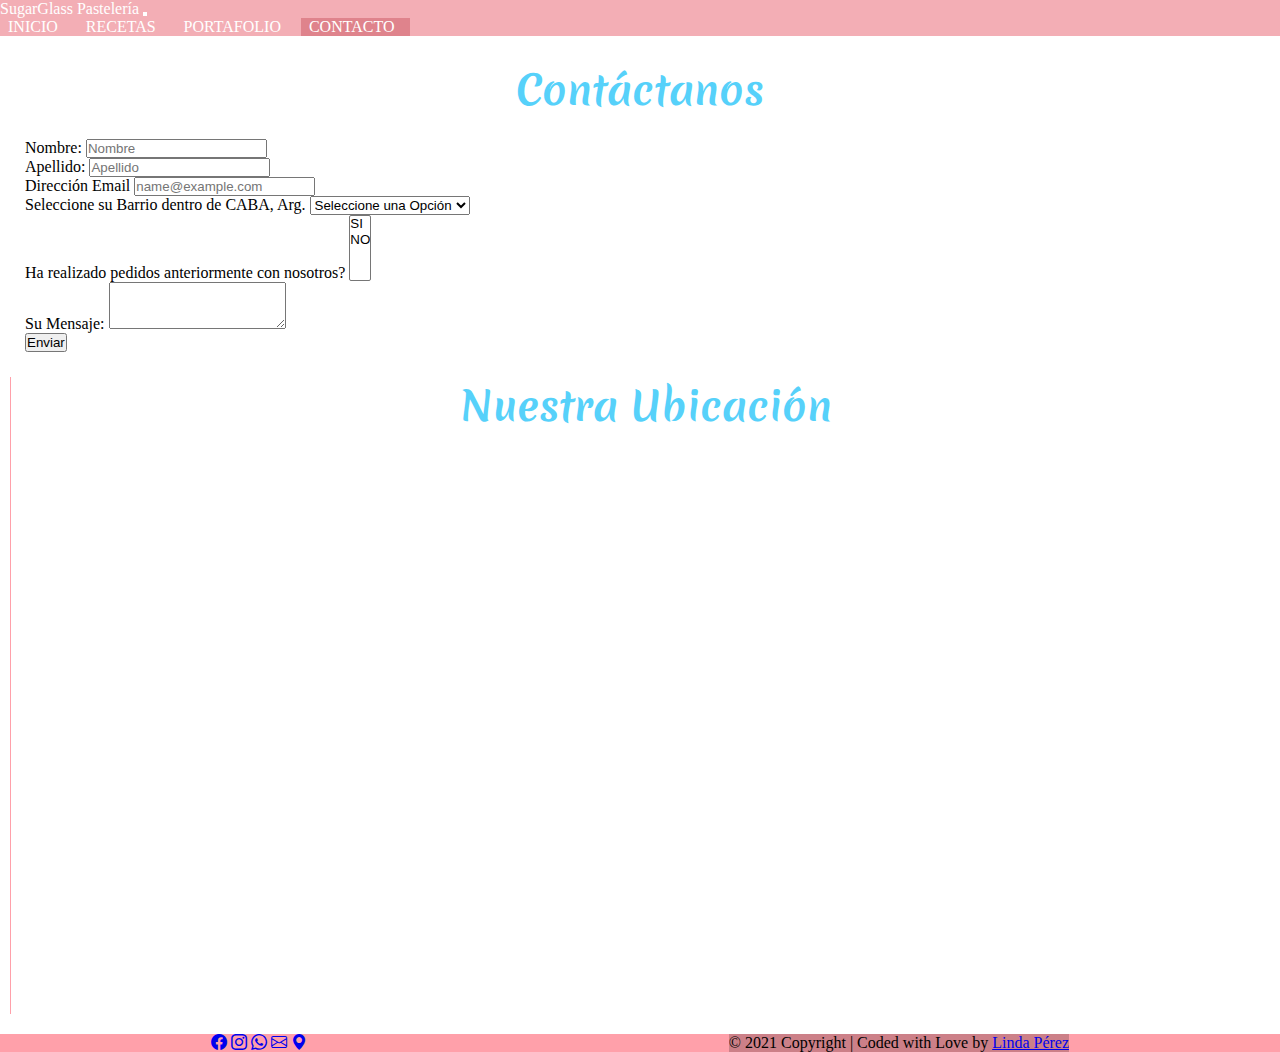
<file: pages/formulario.html>
<!DOCTYPE html>
<html lang="en">
    
    <head>
        <meta charset="UTF-8">
        <meta http-equiv="X-UA-Compatible" content="IE=edge">
        <meta name="viewport" content="width=device-width, initial-scale=1.0">
        <meta name="description" content="Formulario de Contacto para realizar consultas o solicitar presupuestos">
        <meta name="keywords" content="presupuestos, pedidos, pastelería, tortas, cumpleaños, bodas, postres, recetas, dulces, cakes">

        <link rel="preconnect" href="https://fonts.googleapis.com">
        <link rel="preconnect" href="https://fonts.gstatic.com" crossorigin>
        <link href="https://fonts.googleapis.com/css2?family=Merienda&display=swap" rel="stylesheet"> 
        <link rel="stylesheet" href="../scss/styles.css">
        <link rel="stylesheet" href="../css/estilo.css">
        <link rel="shortcut icon" href="../img/muffin.png" />
        <!-- Latest compiled and minified CSS -->
        <link rel="stylesheet" href="https://cdn.jsdelivr.net/npm/bootstrap@4.5.3/dist/css/bootstrap.min.css" integrity="sha384-TX8t27EcRE3e/ihU7zmQxVncDAy5uIKz4rEkgIXeMed4M0jlfIDPvg6uqKI2xXr2" crossorigin="anonymous">
    
    
        <script src="https://code.jquery.com/jquery-3.5.1.slim.min.js" integrity="sha384-DfXdz2htPH0lsSSs5nCTpuj/zy4C+OGpamoFVy38MVBnE+IbbVYUew+OrCXaRkfj" crossorigin="anonymous"></script>

        <script src="https://cdn.jsdelivr.net/npm/bootstrap@4.5.3/dist/js/bootstrap.bundle.min.js" integrity="sha384-ho+j7jyWK8fNQe+A12Hb8AhRq26LrZ/JpcUGGOn+Y7RsweNrtN/tE3MoK7ZeZDyx" crossorigin="anonymous"></script>

        <!-- Bootstrap Icons -->
        <link rel="stylesheet" href="https://cdn.jsdelivr.net/npm/bootstrap-icons@1.5.0/font/bootstrap-icons.css">

        <title>Formulario de Contacto</title>
    </head>

    <header> <!--Menú-->
        <!--Inicio del Nav-->  
        <nav class="navbar navbar-expand-lg navbar-light">
            <a class="logoHome navbar-brand" href="../index.html">SugarGlass Pastelería</a>
            <button class="navbar-toggler" type="button" data-toggle="collapse" data-target="#navbarNavAltMarkup" aria-controls="navbarNavAltMarkup" aria-expanded="false" aria-label="Toggle navigation">
            <span class="navbar-toggler-icon"></span>
            </button>
            <div class="collapse navbar-collapse" id="navbarNavAltMarkup">
            <div class="navbar-nav">
                <a class="nav-link p-2 text-d" href="../index.html">INICIO</a>
                <a class="nav-link p-2 text-d" href="./recetas.html">RECETAS</a>
                <a class="nav-link p-2 text-d" href="./galeria.html">PORTAFOLIO</a>
                <a class="nav-link p-2 text-d active" href="./formulario.html">CONTACTO</a>
            </div>
            </div>
        </nav>
    </header>
    
    <div class="container-fluid">
        <div class="row">
                
            <div class="col-md-4 form">
                
                <h1 class="contactText">Contáctanos</h1>

                <!--Inicio del Formulario-->
                <form>
                    <div class="form-row">
                        <div class="col-md-6 col-sm-6 col">
                        <label for="exampleFormControlInput1" >Nombre:</label>
                        <input type="text" class="form-control" placeholder="Nombre">
                        </div>
                        <div class="col-md-6 col-sm-6 col">
                        <label for="exampleFormControlInput1" >Apellido:</label>
                        <input type="text" class="form-control" placeholder="Apellido">
                        </div>
                    </div>

                    <div class="form-group">
                        <label for="exampleFormControlInput1">Dirección Email</label>
                        <input type="email" class="form-control" id="exampleFormControlInput1" placeholder="name@example.com">
                    </div>
                    <div class="form-group">
                        <label for="exampleFormControlSelect1">Seleccione su Barrio dentro de CABA, Arg.</label>
                        <select class="form-control" id="exampleFormControlSelect1">
                        <option>Seleccione una Opción</option>    
                        <option>Almagro</option>
                        <option>Palermo</option>
                        <option>Recoleta</option>
                        <option>Villa Crespo</option>
                        <option>Caballito</option>
                        <option>Colegiales</option>
                        <option>Barracas</option>
                        <option>Boedo</option>
                        <option>Agronomía</option>
                        <option>San Telmo</option>
                        <option>Balvanera</option>
                        <option>Otro...</option>
                        </select>
                    </div>
                    <div class="form-group">
                        <label for="exampleFormControlSelect2">Ha realizado pedidos anteriormente con nosotros?</label>
                        <select multiple class="form-control" id="exampleFormControlSelect2">
                        <option>SI</option>
                        <option>NO</option>
                        </select>
                    </div>
                    <div class="form-group">
                        <label for="exampleFormControlTextarea1">Su Mensaje:</label>
                        <textarea class="form-control" id="exampleFormControlTextarea1" rows="3"></textarea>
                    </div>
                    <div class="buttonSubmit">
                        <button class="btn btn-primary" type="submit">Enviar</button>
                    </div>
                </form>
            </div>
                <!--Mapa-->
                <div class= "maps col-md-7 col-sm-7">

                    <h1 class="contactText">Nuestra Ubicación</h1>

                    <iframe src="https://www.google.com/maps/embed?pb=!1m18!1m12!1m3!1d12505.818414314788!2d-58.42638132065508!3d-34.60952403240809!2m3!1f0!2f0!3f0!3m2!1i1024!2i768!4f13.1!3m3!1m2!1s0x95bcca5e41da17ff%3A0xebce9fad2698f23f!2sAlmagro%2C%20CABA!5e0!3m2!1ses-419!2sar!4v1633895952328!5m2!1ses-419!2sar" width="900" height="555" style="border:0;" allowfullscreen="" loading="lazy"></iframe>
                </div>
        </div>
        
    </div>

    <footer class="bg-foot text-center text-white">
        <!-- Grid container -->
        <div class="container p-4 pb-0">
        <!-- Section: Social media -->
        <section class="mb-4">
            <!-- Facebook -->
            <a class="btn btn-outline-light btn-floating m-1" href="https://www.facebook.com/Sugarglasspasteleria" target="_blank" role="button"
            ><i class="bi bi-facebook"></i
            ></a>
    
            <!-- Instagram -->
            <a class="btn btn-outline-light btn-floating m-1" href="https://www.instagram.com/sugarglass/" target="_blank" role="button"
            ><i class="bi bi-instagram"></i
            ></a>
    
            <!-- WhatsApp -->
            <a class="btn btn-outline-light btn-floating m-1" href="https://wa.link/gviqww" target="_blank" role="button"
            ><i class="bi bi-whatsapp"></i
            ></a>

            <!-- Mail -->
            <a class="btn btn-outline-light btn-floating m-1" href="mailto:sugarglassreposteria@gmail.com" role="button"
            ><i class="bi bi-envelope"></i
            ></a>

            <!-- Maps -->
            <a class="btn btn-outline-light btn-floating m-1" href="https://goo.gl/maps/JrEhaH8PBpPHthYDA" target="_blank" role="button"
            ><i class="bi bi-geo-alt-fill"></i></i
            ></a>

        <!-- Section: Social media -->
        </div>
        <!-- Grid container -->
    
        <!-- Copyright -->
        <div class="text-center p-3" style="background-color: rgba(0, 0, 0, 0.2);">
        © 2021 Copyright | 
        Coded with Love by <a class="text-white" href="https://www.linkedin.com/in/lindaperezr/" target="_blank">Linda Pérez</a>
        </div>
        <!-- Copyright -->
    </footer>

</body>
</html>
</file>
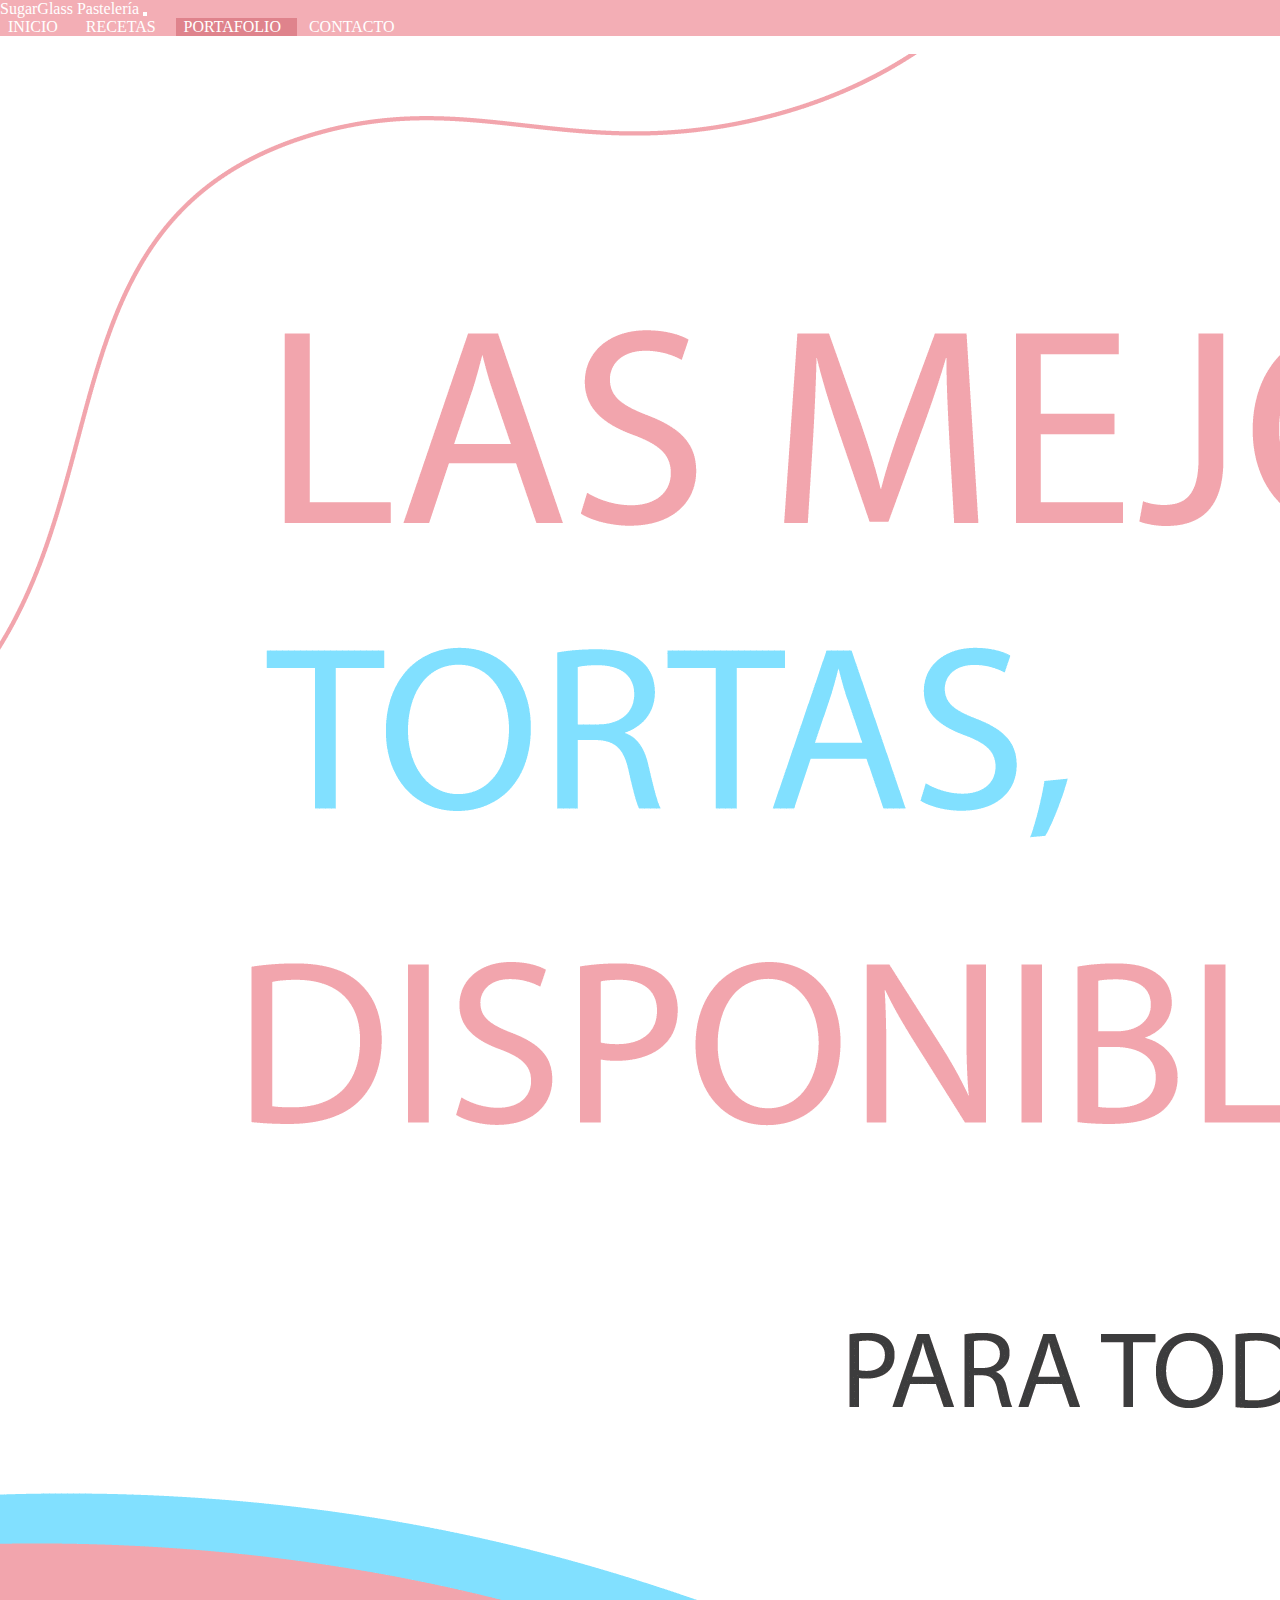
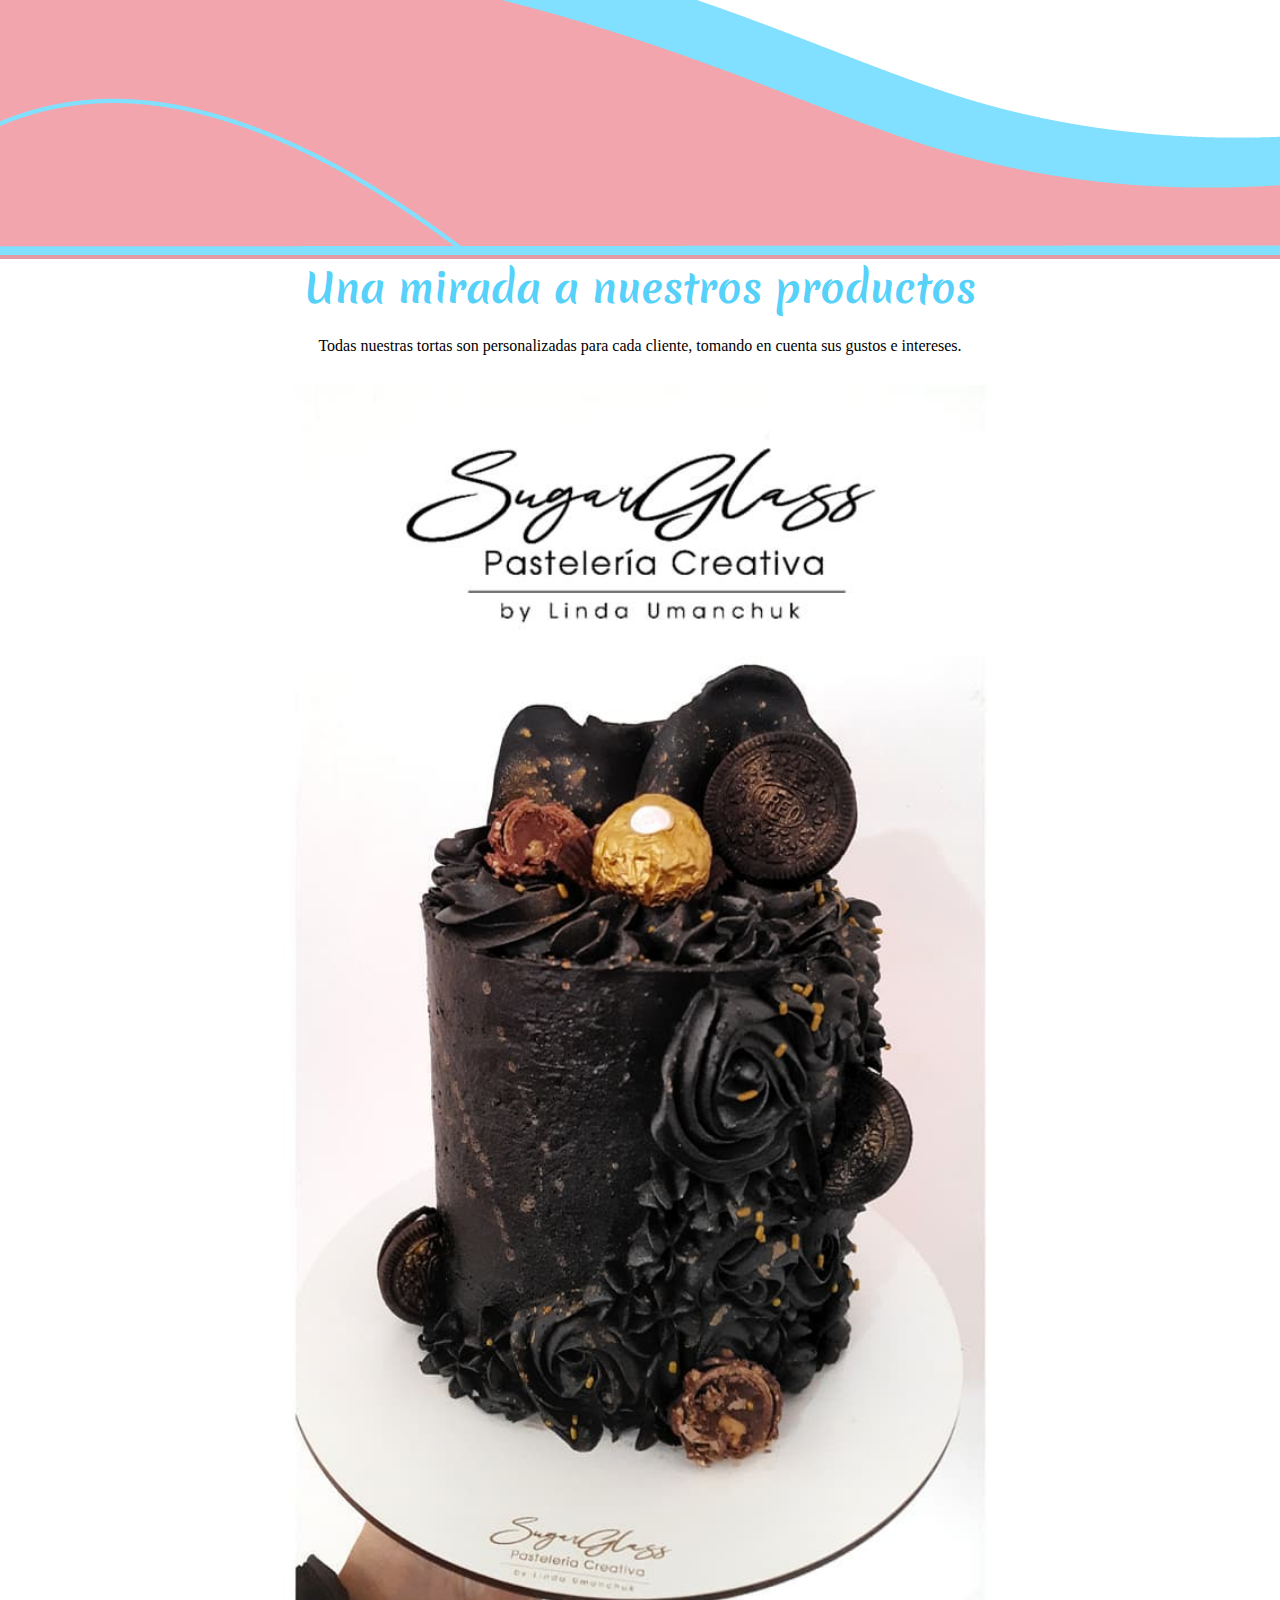
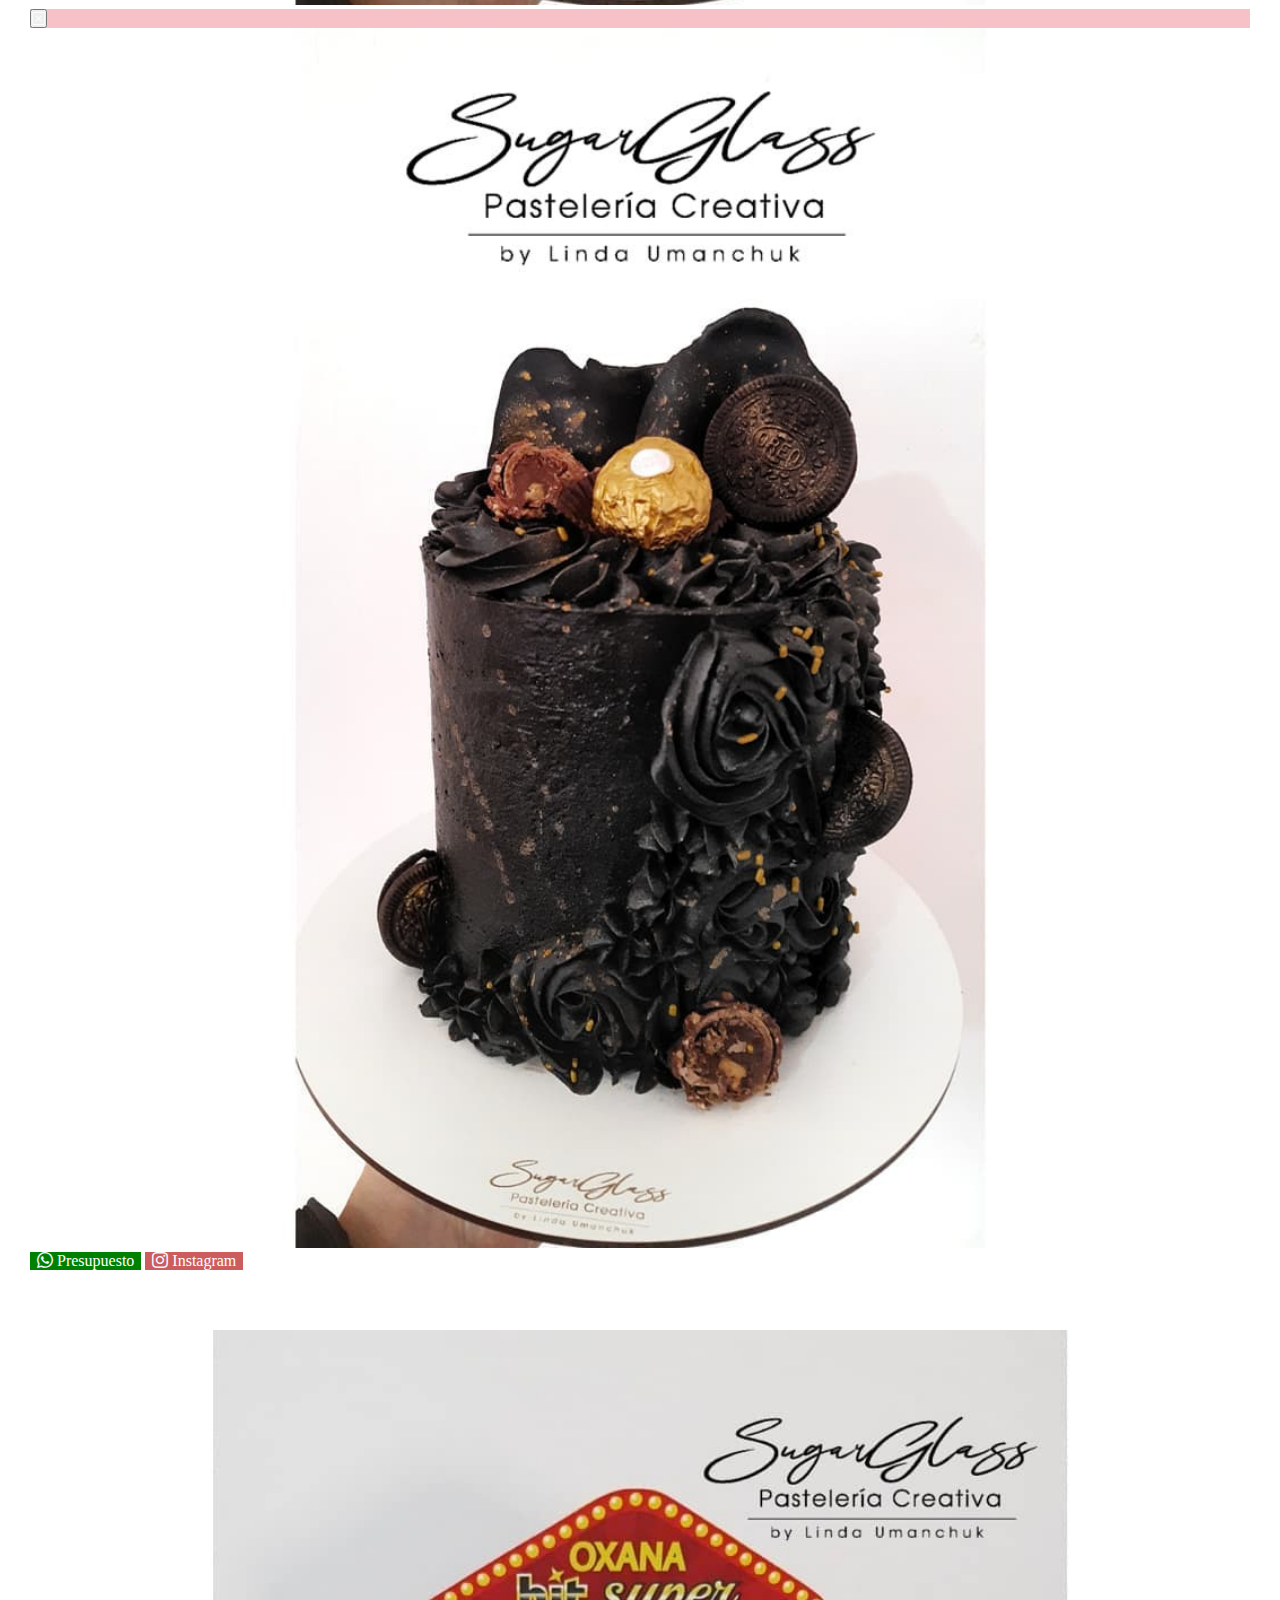
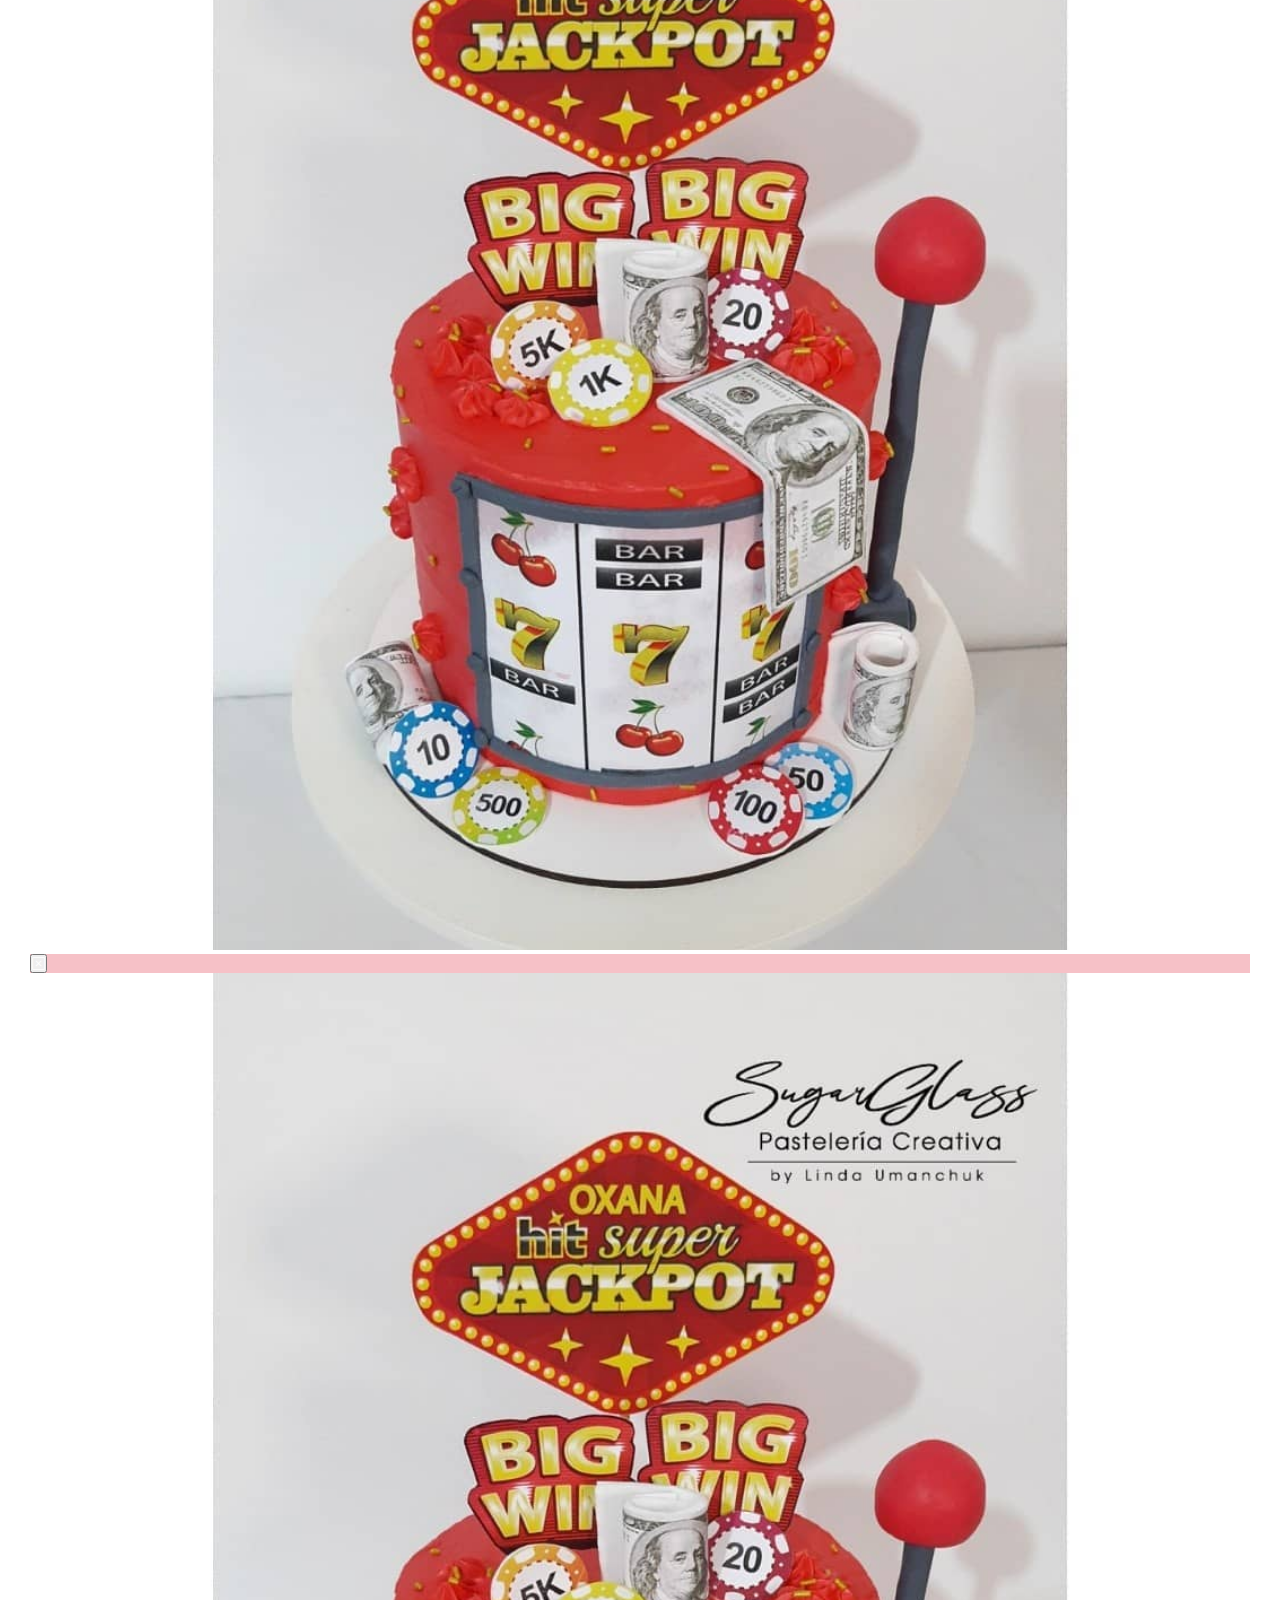
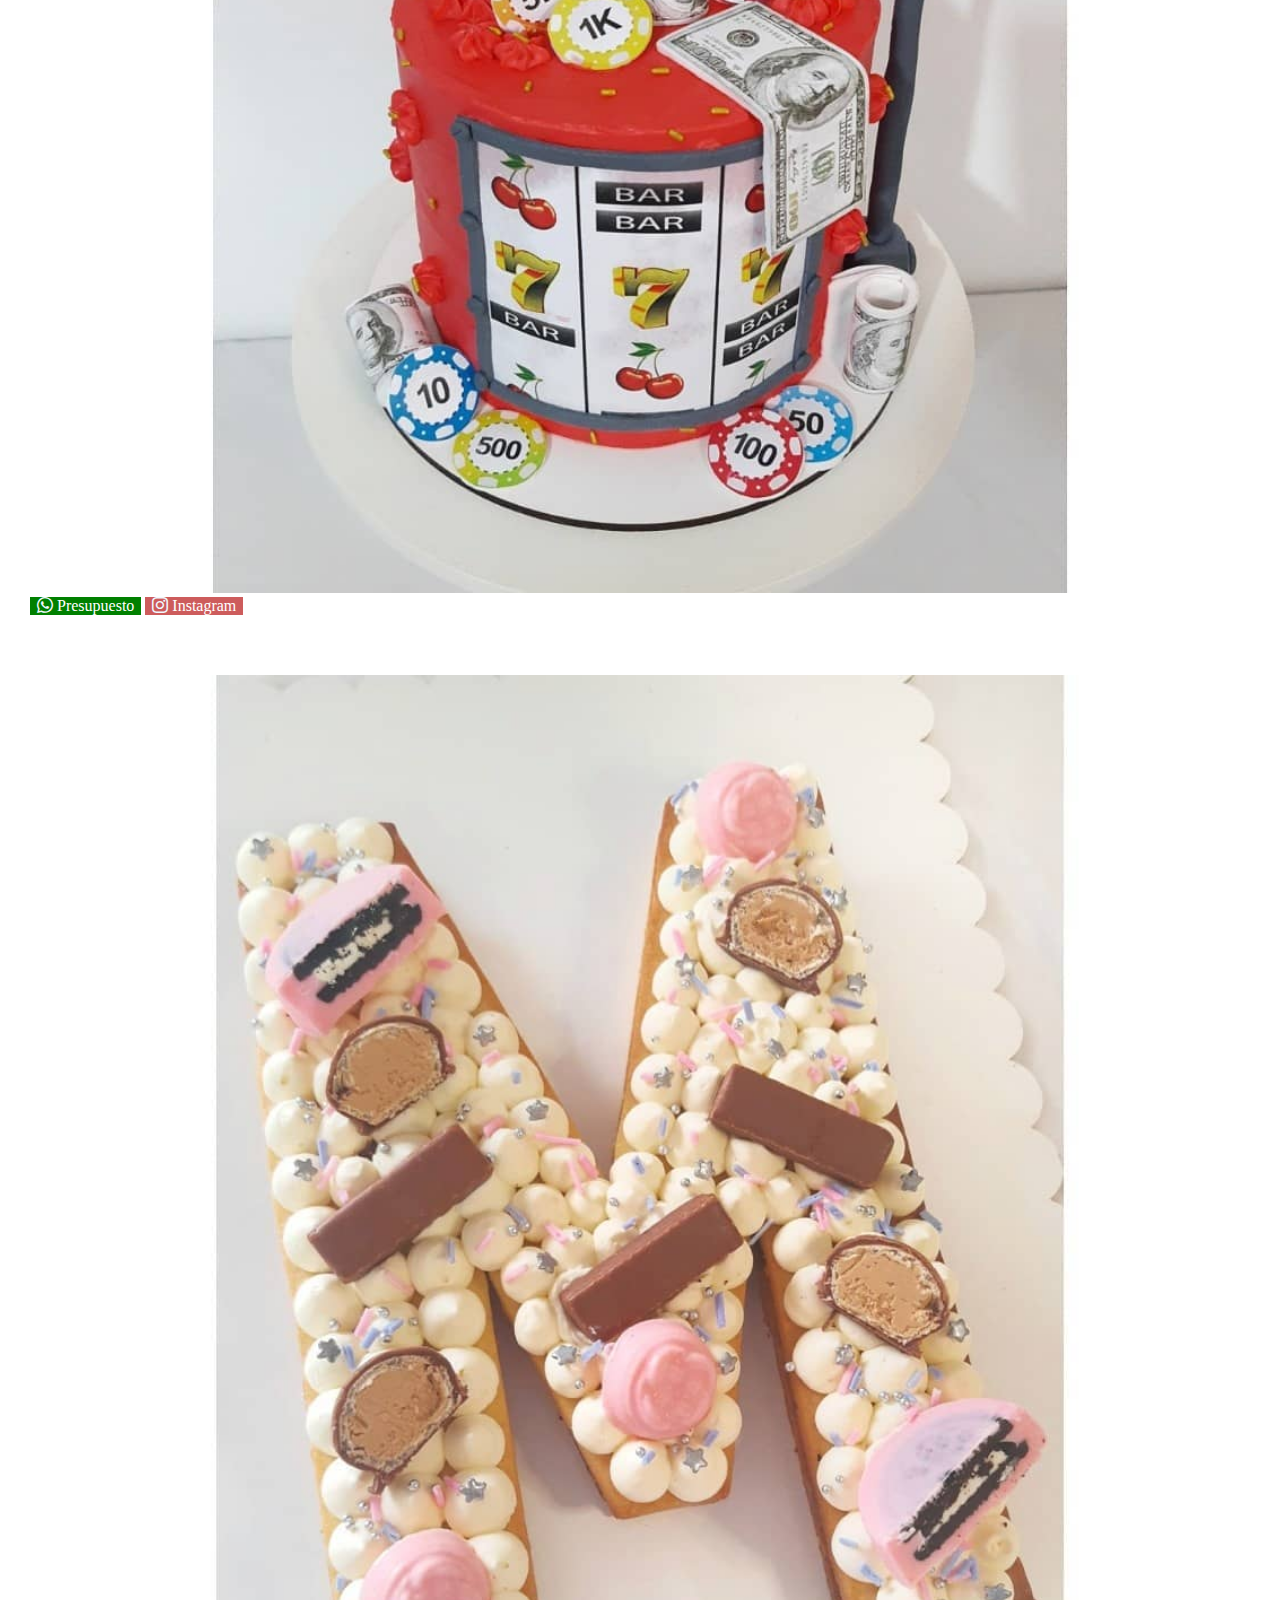
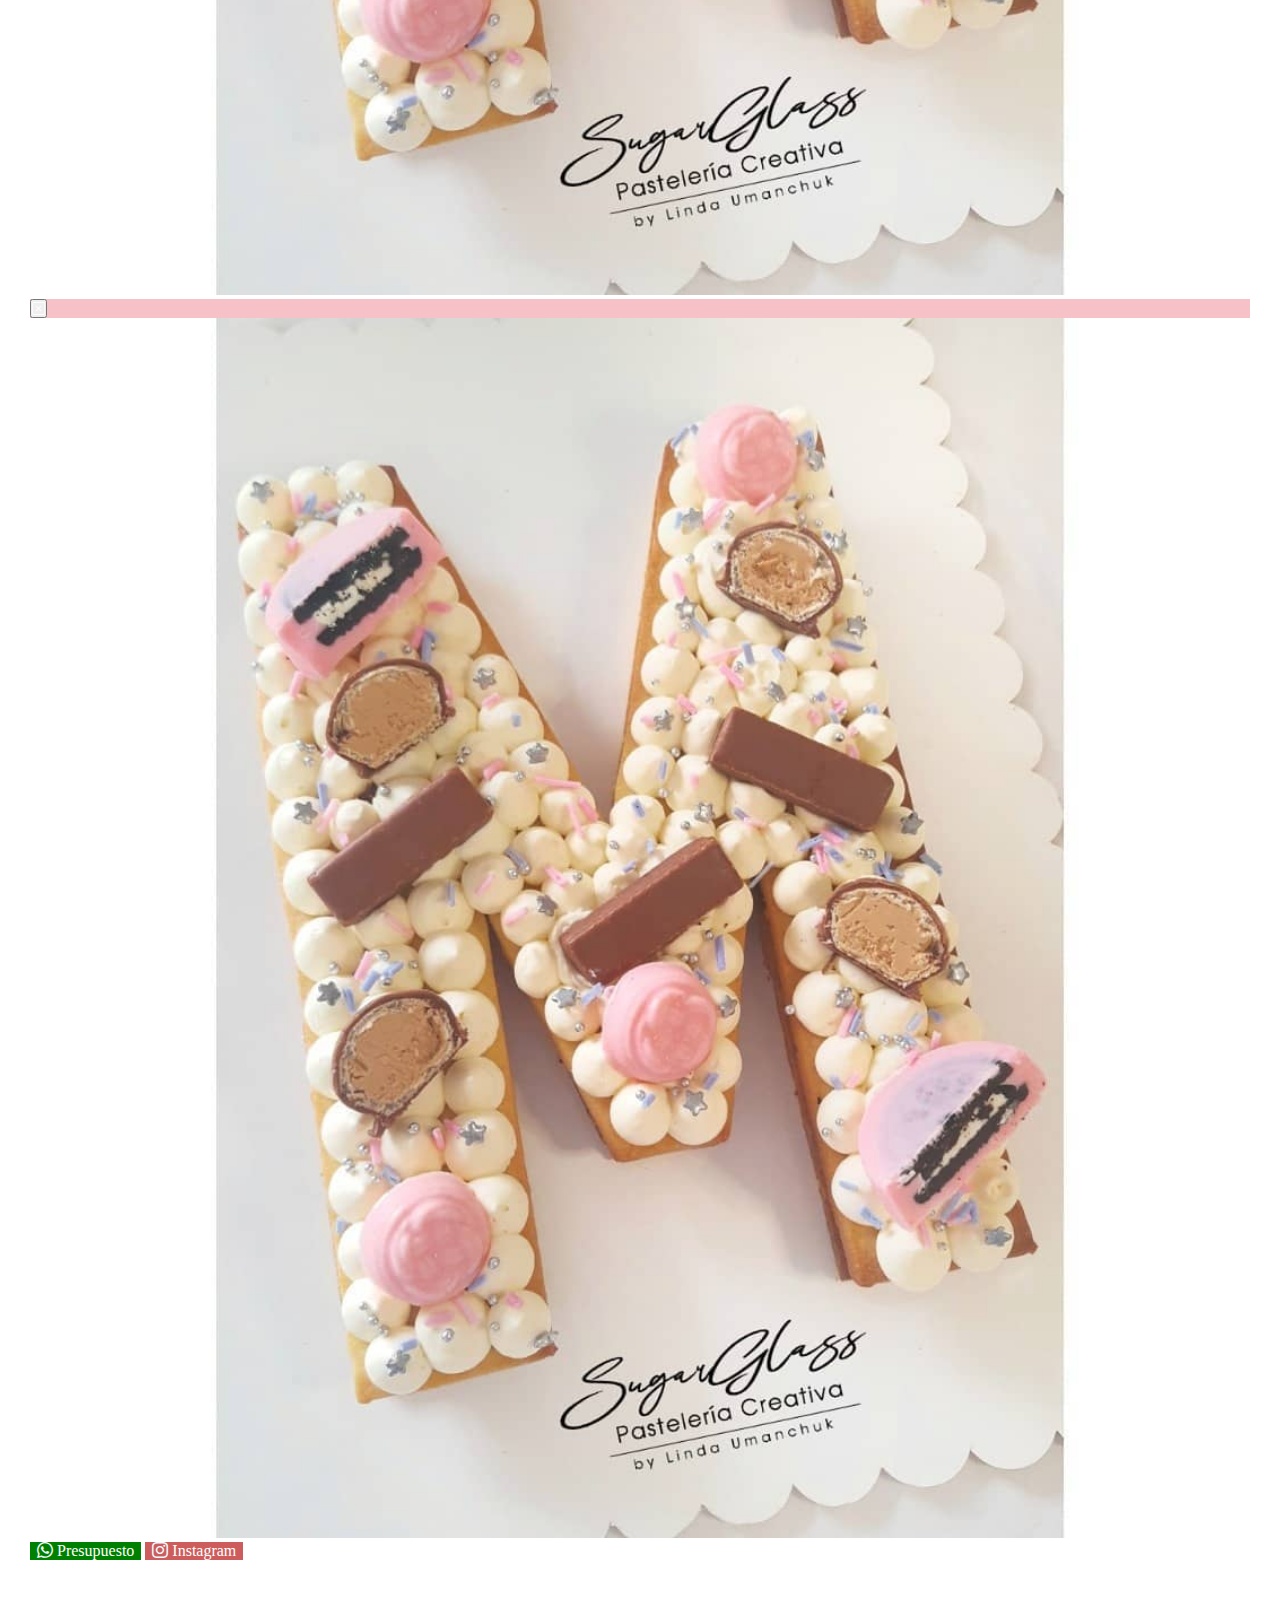
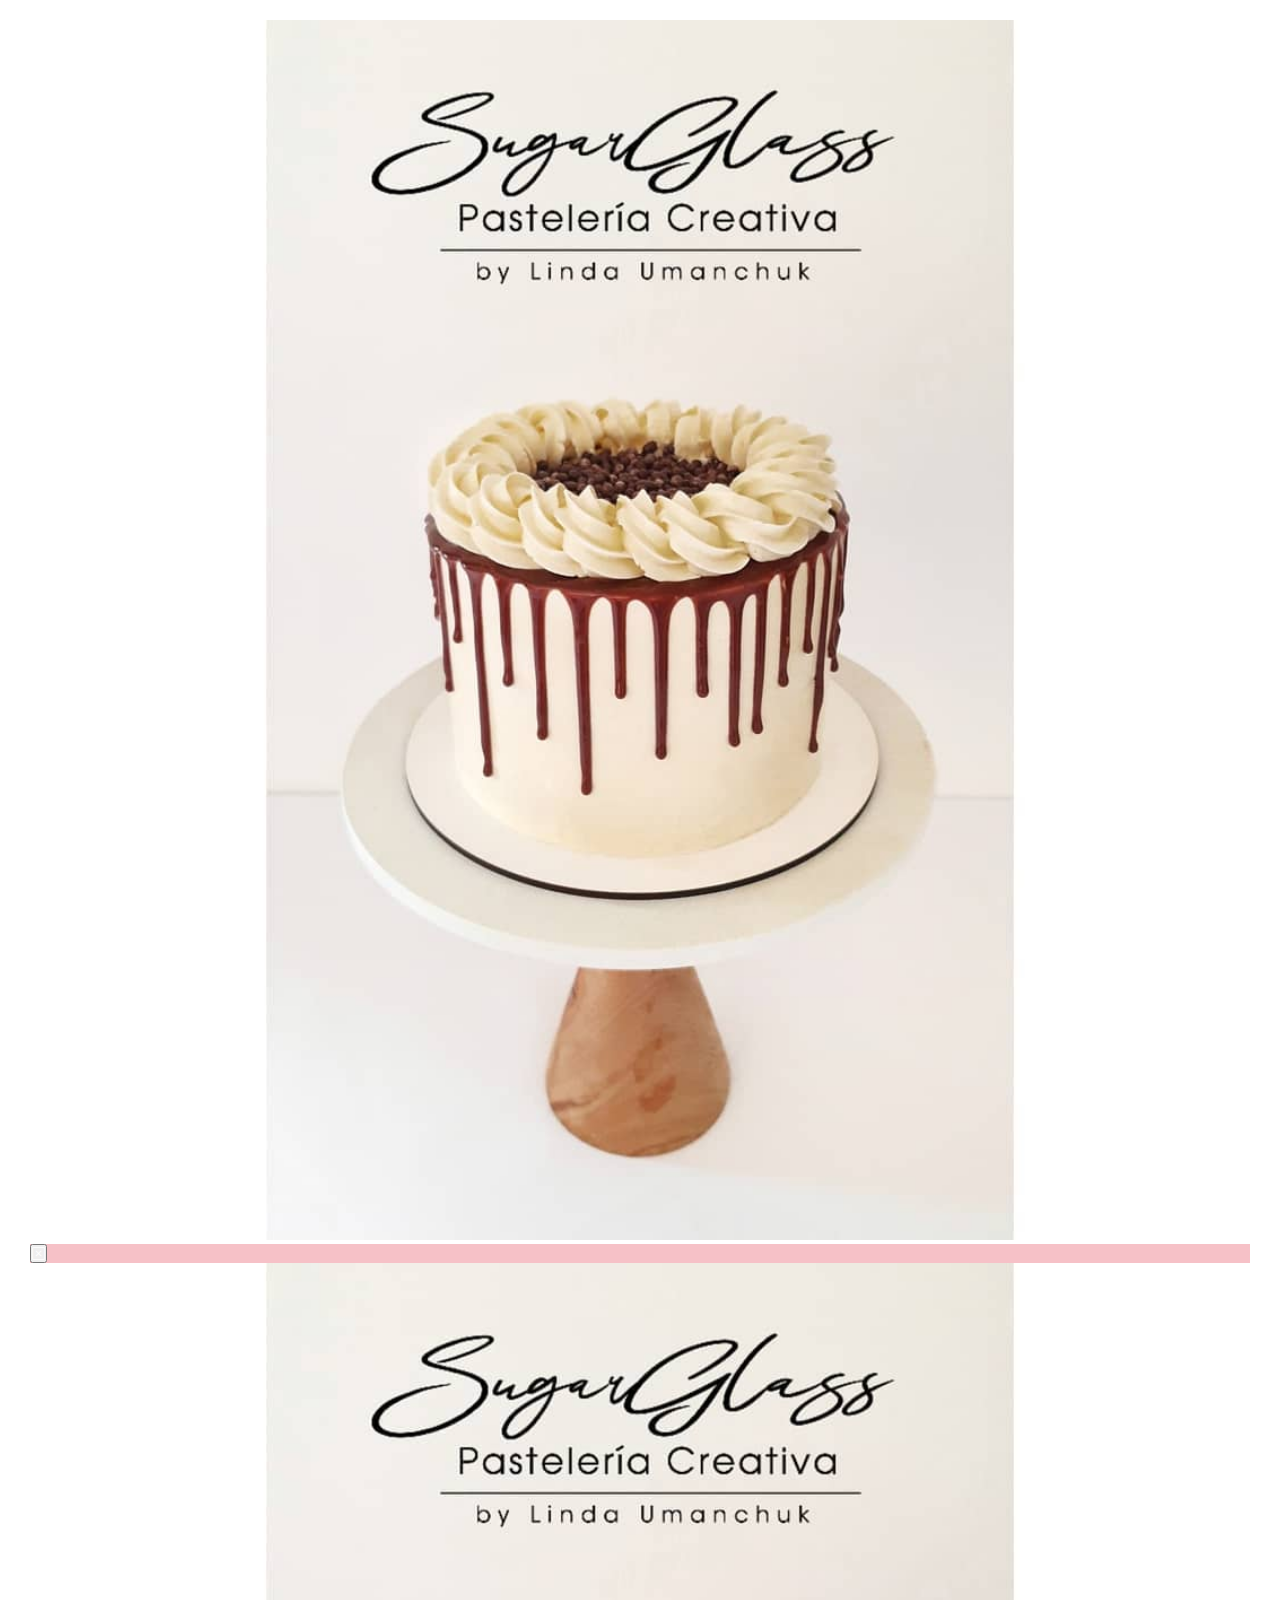
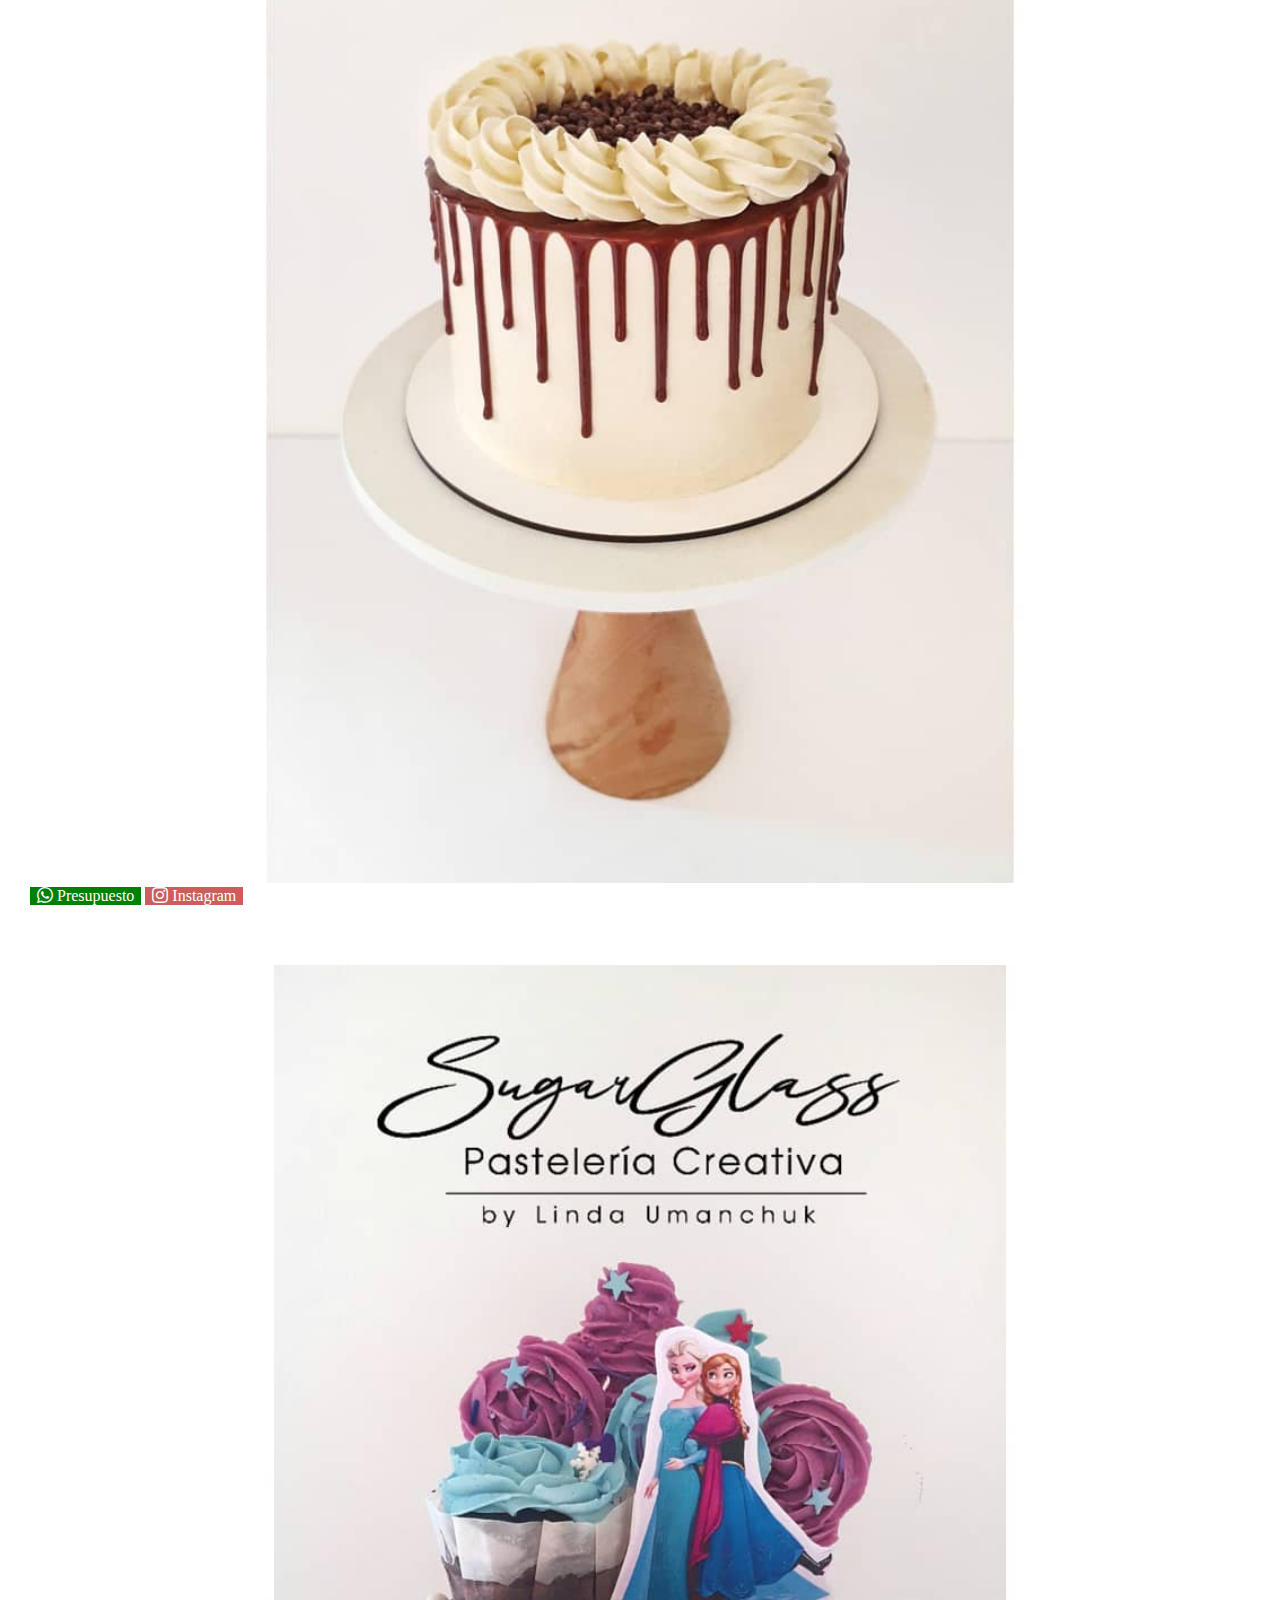
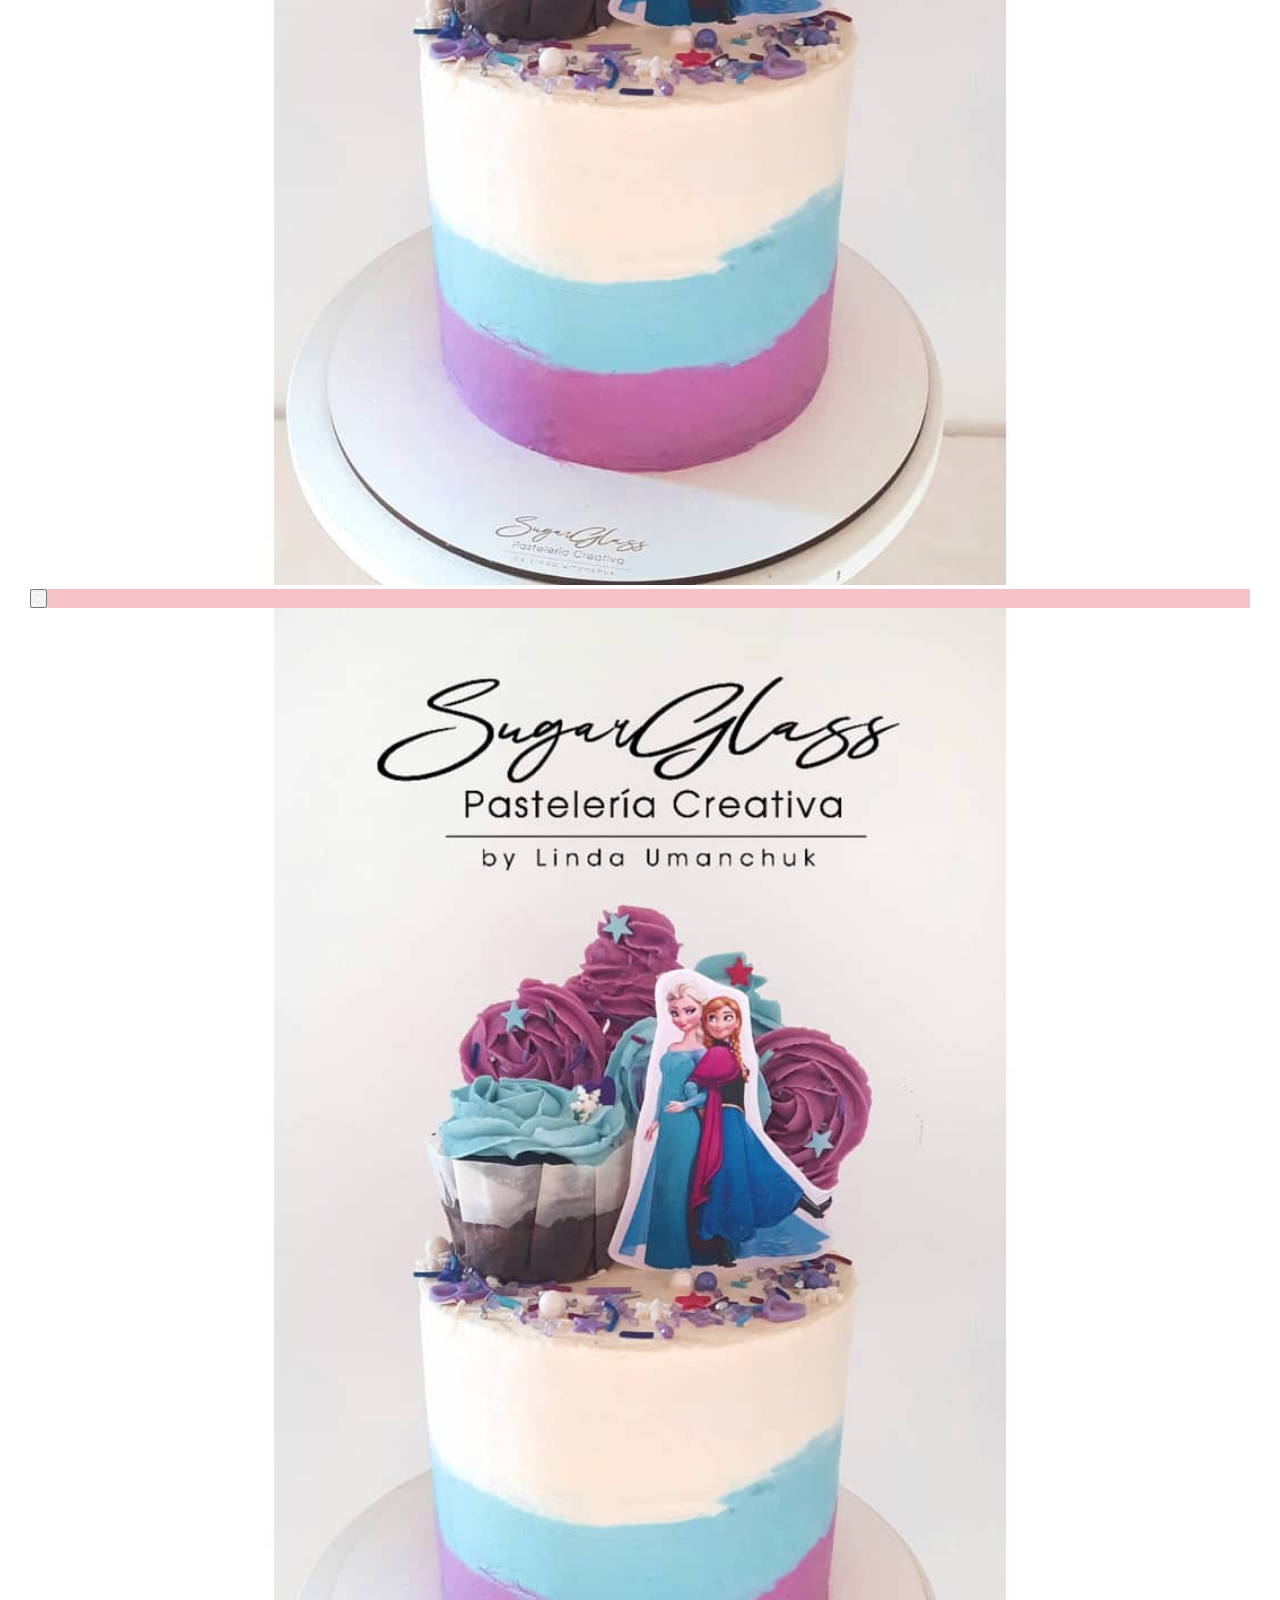
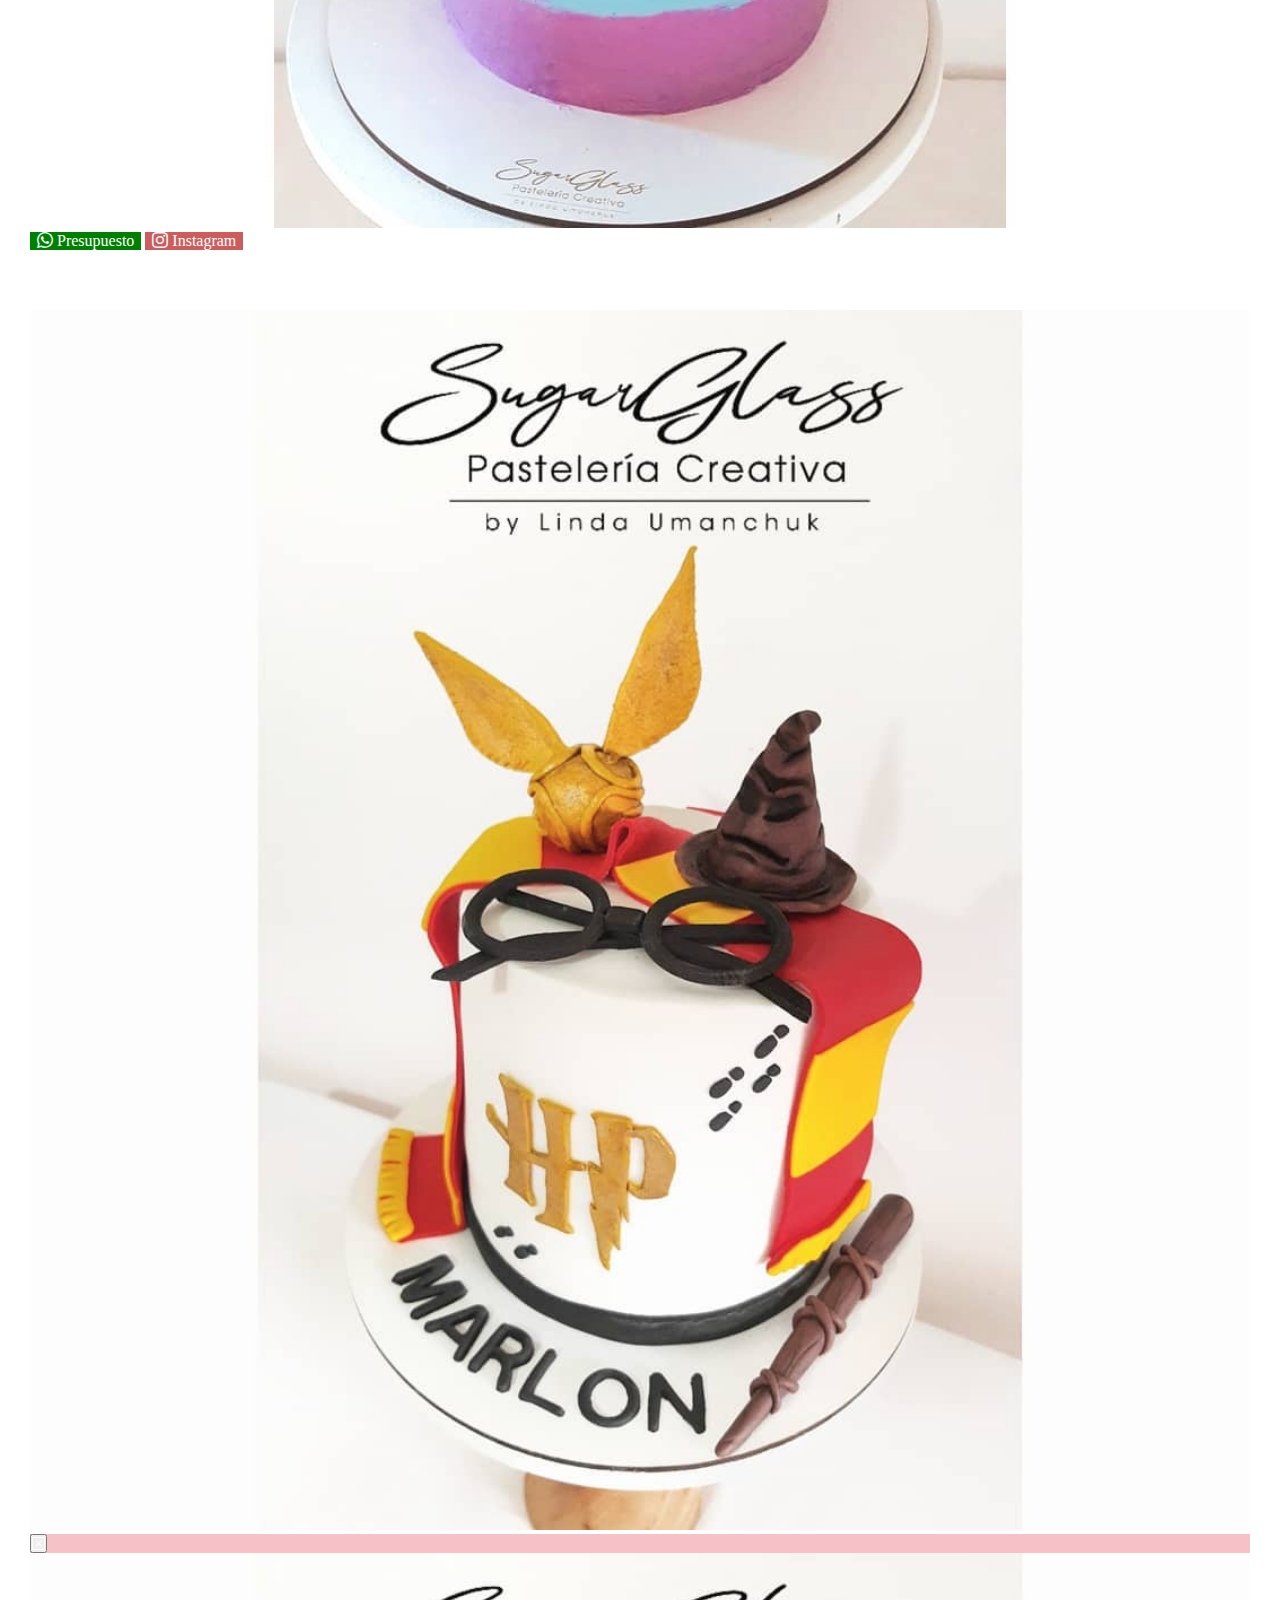
<file: pages/galeria.html>
<!DOCTYPE html>
<html lang="en">
<head>
    <meta charset="UTF-8">
    <meta http-equiv="X-UA-Compatible" content="IE=edge">
    <meta name="viewport" content="width=device-width, initial-scale=1.0">
    <meta name="description" content="Galería de imágenes de los trabajos realizados hasta el momento">
    <meta name="keywords" content="pastelería, repostería, tortas, pasteles, cakes">

    <link rel="preconnect" href="https://fonts.googleapis.com">
    <link rel="preconnect" href="https://fonts.gstatic.com" crossorigin>
    <link href="https://fonts.googleapis.com/css2?family=Merienda&display=swap" rel="stylesheet"> 

    <link rel="stylesheet" href="../scss/styles.css">
    <link rel="stylesheet" href="../css/estilo.css">
    <link rel="shortcut icon" href="../img/muffin.png" />

    <!-- Bootstrap Icons -->
    <link rel="stylesheet" href="https://cdn.jsdelivr.net/npm/bootstrap-icons@1.5.0/font/bootstrap-icons.css">

    <title>SugarGlass - Portafolio de Productos</title>
</head>

<body>

    <header> 
        <!--Inicio del Nav-->  
        <nav class="navbar navbar-expand-lg navbar-light">
            <a class="logoHome navbar-brand" href="../index.html">SugarGlass Pastelería</a>
            <button class="navbar-toggler" type="button" data-toggle="collapse" data-target="#navbarNavAltMarkup" aria-controls="navbarNavAltMarkup" aria-expanded="false" aria-label="Toggle navigation">
            <span class="navbar-toggler-icon"></span>
            </button>
            <div class="collapse navbar-collapse" id="navbarNavAltMarkup">
            <div class="navbar-nav">
                <a class="nav-link p-2 text-d" href="../index.html">INICIO</a>
                <a class="nav-link p-2 text-d" href="./recetas.html">RECETAS</a>
                <a class="nav-link p-2 text-d active" href="./galeria.html">PORTAFOLIO</a>
                <a class="nav-link p-2 text-d" href="./formulario.html">CONTACTO</a>
            </div>
            </div>
        </nav>
    </header>

    <!--Inicio del Banner-->
    <div id="carousel-suggar2" class="carousel slide" data-ride="carousel">
        <ol class="carousel-indicators">
            <li data-target="#carousel-suggar2" data-slide-to="0"></li>
        </ol>
        <div class="carousel-inner">
            <div class="carousel-item active">
            <img src="../img/banner2/BANNER.png" class="d-block w-100" alt="Imagen Banner 2">
            </div>
        </div>
    </div>
    <!--Fin del Banner-->

    <!--Inicio de la Galería-->
    <section id="galeria" class="container">
        <div class="text-center pt-5">
            <h1 class="titutloGaleria">Una mirada a nuestros productos</h1>
            <p>Todas nuestras tortas son personalizadas para cada cliente, tomando en cuenta sus gustos e intereses.</p>
        </div>

        <div class="row">
            <div class="col-lg-4 col-md-6 col-sm-12">
                <img src="../img/Galería/blackcake.jpg" alt="Black Cake" data-toggle="modal" data-target="#Modal1">
                
                <!-- Modal de la Galeria-->
                <div class="modal fade" id="Modal1" tabindex="-1" aria-labelledby="ModalLabel1" aria-hidden="true">
                    <div class="modal-dialog">
                    <div class="modal-content">
                        <div class="modal-header">
                        <button type="button" class="close bi bi-x-square" data-dismiss="modal" aria-label="Close" style="color:white !Important;">
                        </button>
                        </div>
                        <div class="modal-body">
                        <img src="../img/Galería/blackcake.jpg">
                        </div>
                        <div class="modal-footer">
                        <a class="bi-a" href="https://wa.link/gviqww" target="_blank"><i class="bi bi-lg bi-whatsapp" style="color:aliceblue !Important;"></i> Presupuesto</a>
                        <a class="bi-a" style="background-color:indianred !Important;" href="https://www.instagram.com/sugarglass/" target="_blank"><i class="bi bi-lg bi bi-instagram" style="color:aliceblue !Important; background-color: indianred;"></i> Instagram</a>
                        </div>
                        
                        </div>
                    </div>
                </div>
                <!-- Fin del Modal -->
                
            </div>
            <div class="col-lg-4 col-md-6 col-sm-12">
                <img src="../img/Galería/casinocake.jpg" alt="Casino Cake" data-toggle="modal" data-target="#Modal2">

                <!-- Modal de la Galeria-->
                <div class="modal fade" id="Modal2" tabindex="-1" aria-labelledby="ModalLabel2" aria-hidden="true">
                    <div class="modal-dialog">
                    <div class="modal-content">
                        <div class="modal-header">
                        <button type="button" class="close bi bi-x-square" data-dismiss="modal" aria-label="Close" style="color:white !Important;">
                        </button>
                        </div>
                        <div class="modal-body">
                        <img src="../img/Galería/casinocake.jpg">
                        </div>
                        <div class="modal-footer">
                        <a class="bi-a" href="https://wa.link/gviqww" target="_blank"><i class="bi bi-lg bi-whatsapp" style="color:aliceblue !Important;"></i> Presupuesto</a>
                        <a class="bi-a" style="background-color:indianred !Important;" href="https://www.instagram.com/sugarglass/" target="_blank"><i class="bi bi-lg bi bi-instagram" style="color:aliceblue !Important; background-color: indianred;"></i> Instagram</a>
                        </div>
                        
                        </div>
                    </div>
                </div>
                <!-- Fin del Modal -->
            </div>
            <div class="col-lg-4 col-md-6 col-sm-12">
                <img src="../img/Galería/cookiecake.jpg" alt="Cookie Cake" data-toggle="modal" data-target="#Modal3">
                <!-- Modal de la Galeria-->
                <div class="modal fade" id="Modal3" tabindex="-1" aria-labelledby="ModalLabel2" aria-hidden="true">
                    <div class="modal-dialog">
                    <div class="modal-content">
                        <div class="modal-header">
                        <button type="button" class="close bi bi-x-square" data-dismiss="modal" aria-label="Close" style="color:white !Important;">
                        </button>
                        </div>
                        <div class="modal-body">
                        <img src="../img/Galería/cookiecake.jpg">
                        </div>
                        <div class="modal-footer">
                        <a class="bi-a" href="https://wa.link/gviqww" target="_blank"><i class="bi bi-lg bi-whatsapp" style="color:aliceblue !Important;"></i> Presupuesto</a>
                        <a class="bi-a" style="background-color:indianred !Important;" href="https://www.instagram.com/sugarglass/" target="_blank"><i class="bi bi-lg bi bi-instagram" style="color:aliceblue !Important; background-color: indianred;"></i> Instagram</a>
                        </div>
                        
                        </div>
                    </div>
                </div>
                <!-- Fin del Modal -->
            </div>
            <div class="col-lg-4 col-md-6 col-sm-12">
                <img src="../img/Galería/dripcake.jpg" alt="Drip Cake" data-toggle="modal" data-target="#Modal4">
                <!-- Modal de la Galeria-->
                <div class="modal fade" id="Modal4" tabindex="-1" aria-labelledby="ModalLabel2" aria-hidden="true">
                    <div class="modal-dialog">
                    <div class="modal-content">
                        <div class="modal-header">
                        <button type="button" class="close bi bi-x-square" data-dismiss="modal" aria-label="Close" style="color:white !Important;">
                        </button>
                        </div>
                        <div class="modal-body">
                        <img src="../img/Galería/dripcake.jpg">
                        </div>
                        <div class="modal-footer">
                        <a class="bi-a" href="https://wa.link/gviqww" target="_blank"><i class="bi bi-lg bi-whatsapp" style="color:aliceblue !Important;"></i> Presupuesto</a>
                        <a class="bi-a" style="background-color:indianred !Important;" href="https://www.instagram.com/sugarglass/" target="_blank"><i class="bi bi-lg bi bi-instagram" style="color:aliceblue !Important; background-color: indianred;"></i> Instagram</a>
                        </div>
                        
                        </div>
                    </div>
                </div>
                <!-- Fin del Modal -->
            </div>
            <div class="col-lg-4 col-md-6 col-sm-12">
                <img src="../img/Galería/frozencake.jpg" alt="Frozen Cake" data-toggle="modal" data-target="#Modal5">
                <!-- Modal de la Galeria-->
                <div class="modal fade" id="Modal5" tabindex="-1" aria-labelledby="ModalLabel2" aria-hidden="true">
                    <div class="modal-dialog">
                    <div class="modal-content">
                        <div class="modal-header">
                        <button type="button" class="close bi bi-x-square" data-dismiss="modal" aria-label="Close" style="color:white !Important;">
                        </button>
                        </div>
                        <div class="modal-body">
                        <img src="../img/Galería/frozencake.jpg">
                        </div>
                        <div class="modal-footer">
                        <a class="bi-a" href="https://wa.link/gviqww" target="_blank"><i class="bi bi-lg bi-whatsapp" style="color:aliceblue !Important;"></i> Presupuesto</a>
                        <a class="bi-a" style="background-color:indianred !Important;" href="https://www.instagram.com/sugarglass/" target="_blank"><i class="bi bi-lg bi bi-instagram" style="color:aliceblue !Important; background-color: indianred;"></i> Instagram</a>
                        </div>
                        
                        </div>
                    </div>
                </div>
                <!-- Fin del Modal -->
            </div>
            <div class="col-lg-4 col-md-6 col-sm-12">
                <img src="../img/Galería/harrycake.jpg" alt="Harry Cake" data-toggle="modal" data-target="#Modal6">
                <!-- Modal de la Galeria-->
                <div class="modal fade" id="Modal6" tabindex="-1" aria-labelledby="ModalLabel2" aria-hidden="true">
                    <div class="modal-dialog">
                    <div class="modal-content">
                        <div class="modal-header">
                        <button type="button" class="close bi bi-x-square" data-dismiss="modal" aria-label="Close" style="color:white !Important;">
                        </button>
                        </div>
                        <div class="modal-body">
                        <img src="../img/Galería/harrycake.jpg">
                        </div>
                        <div class="modal-footer">
                        <a class="bi-a" href="https://wa.link/gviqww" target="_blank"><i class="bi bi-lg bi-whatsapp" style="color:aliceblue !Important;"></i> Presupuesto</a>
                        <a class="bi-a" style="background-color:indianred !Important;" href="https://www.instagram.com/sugarglass/" target="_blank"><i class="bi bi-lg bi bi-instagram" style="color:aliceblue !Important; background-color: indianred;"></i> Instagram</a>
                        </div>
                        
                        </div>
                    </div>
                </div>
                <!-- Fin del Modal -->
            </div>
            <div class="col-lg-4 col-md-6 col-sm-12">
                <img src="../img/Galería/harleycake.jpg" alt="Harley Cake" data-toggle="modal" data-target="#Modal7">
                <!-- Modal de la Galeria-->
                <div class="modal fade" id="Modal7" tabindex="-1" aria-labelledby="ModalLabel2" aria-hidden="true">
                    <div class="modal-dialog">
                    <div class="modal-content">
                        <div class="modal-header">
                        <button type="button" class="close bi bi-x-square" data-dismiss="modal" aria-label="Close" style="color:white !Important;">
                        </button>
                        </div>
                        <div class="modal-body">
                        <img src="../img/Galería/harleycake.jpg">
                        </div>
                        <div class="modal-footer">
                        <a class="bi-a" href="https://wa.link/gviqww" target="_blank"><i class="bi bi-lg bi-whatsapp" style="color:aliceblue !Important;"></i> Presupuesto</a>
                        <a class="bi-a" style="background-color:indianred !Important;" href="https://www.instagram.com/sugarglass/" target="_blank"><i class="bi bi-lg bi bi-instagram" style="color:aliceblue !Important; background-color: indianred;"></i> Instagram</a>
                        </div>
                        
                        </div>
                    </div>
                </div>
                <!-- Fin del Modal -->
            </div>
            <div class="col-lg-4 col-md-6 col-sm-12">
                <img src="../img/Galería/kitticake.jpg" alt="kitticake Cake" data-toggle="modal" data-target="#Modal8">
                <!-- Modal de la Galeria-->
                <div class="modal fade" id="Modal8" tabindex="-1" aria-labelledby="ModalLabel2" aria-hidden="true">
                    <div class="modal-dialog">
                    <div class="modal-content">
                        <div class="modal-header">
                        <button type="button" class="close bi bi-x-square" data-dismiss="modal" aria-label="Close" style="color:white !Important;">
                        </button>
                        </div>
                        <div class="modal-body">
                        <img src="../img/Galería/kitticake.jpg">
                        </div>
                        <div class="modal-footer">
                        <a class="bi-a" href="https://wa.link/gviqww" target="_blank"><i class="bi bi-lg bi-whatsapp" style="color:aliceblue !Important;"></i> Presupuesto</a>
                        <a class="bi-a" style="background-color:indianred !Important;" href="https://www.instagram.com/sugarglass/" target="_blank"><i class="bi bi-lg bi bi-instagram" style="color:aliceblue !Important; background-color: indianred;"></i> Instagram</a>
                        </div>
                        
                        </div>
                    </div>
                </div>
                <!-- Fin del Modal -->
            </div>
            <div class="col-lg-4 col-md-6 col-sm-12">
                <img src="../img/Galería/retrocake.jpg" alt="Retro Cake" data-toggle="modal" data-target="#Modal9">
                <!-- Modal de la Galeria-->
                <div class="modal fade" id="Modal9" tabindex="-1" aria-labelledby="ModalLabel2" aria-hidden="true">
                    <div class="modal-dialog">
                    <div class="modal-content">
                        <div class="modal-header">
                        <button type="button" class="close bi bi-x-square" data-dismiss="modal" aria-label="Close" style="color:white !Important;">
                        </button>
                        </div>
                        <div class="modal-body">
                        <img src="../img/Galería/retrocake.jpg">
                        </div>
                        <div class="modal-footer">
                        <a class="bi-a" href="https://wa.link/gviqww" target="_blank"><i class="bi bi-lg bi-whatsapp" style="color:aliceblue !Important;"></i> Presupuesto</a>
                        <a class="bi-a" style="background-color:indianred !Important;" href="https://www.instagram.com/sugarglass/" target="_blank"><i class="bi bi-lg bi bi-instagram" style="color:aliceblue !Important; background-color: indianred;"></i> Instagram</a>
                        </div>
                        
                        </div>
                    </div>
                </div>
                <!-- Fin del Modal -->
            </div>
            <div class="col-lg-4 col-md-6 col-sm-12">
                <img src="../img/Galería/wonderwomancake.jpg" alt="Wonder Cake" data-toggle="modal" data-target="#Modal10">
                <!-- Modal de la Galeria-->
                <div class="modal fade" id="Modal10" tabindex="-1" aria-labelledby="ModalLabel2" aria-hidden="true">
                    <div class="modal-dialog">
                    <div class="modal-content">
                        <div class="modal-header">
                        <button type="button" class="close bi bi-x-square" data-dismiss="modal" aria-label="Close" style="color:white !Important;">
                        </button>
                        </div>
                        <div class="modal-body">
                        <img src="../img/Galería/wonderwomancake.jpg">
                        </div>
                        <div class="modal-footer">
                        <a class="bi-a" href="https://wa.link/gviqww" target="_blank"><i class="bi bi-lg bi-whatsapp" style="color:aliceblue !Important;"></i> Presupuesto</a>
                        <a class="bi-a" style="background-color:indianred !Important;" href="https://www.instagram.com/sugarglass/" target="_blank"><i class="bi bi-lg bi bi-instagram" style="color:aliceblue !Important; background-color: indianred;"></i> Instagram</a>
                        </div>
                        
                        </div>
                    </div>
                </div>
                <!-- Fin del Modal -->
            </div>
            <div class="col-lg-4 col-md-6 col-sm-12">
                <img src="../img/Galería/dripcakechoco.jpg" alt="Dripchoco Cake" data-toggle="modal" data-target="#Modal11">
                <!-- Modal de la Galeria-->
                <div class="modal fade" id="Modal11" tabindex="-1" aria-labelledby="ModalLabel2" aria-hidden="true">
                    <div class="modal-dialog">
                    <div class="modal-content">
                        <div class="modal-header">
                        <button type="button" class="close bi bi-x-square" data-dismiss="modal" aria-label="Close" style="color:white !Important;">
                        </button>
                        </div>
                        <div class="modal-body">
                        <img src="../img/Galería/dripcakechoco.jpg">
                        </div>
                        <div class="modal-footer">
                        <a class="bi-a" href="https://wa.link/gviqww" target="_blank"><i class="bi bi-lg bi-whatsapp" style="color:aliceblue !Important;"></i> Presupuesto</a>
                        <a class="bi-a" style="background-color:indianred !Important;" href="https://www.instagram.com/sugarglass/" target="_blank"><i class="bi bi-lg bi bi-instagram" style="color:aliceblue !Important; background-color: indianred;"></i> Instagram</a>
                        </div>
                        
                        </div>
                    </div>
                </div>
                <!-- Fin del Modal -->
            </div>
            <div class="col-lg-4 col-md-6 col-sm-12">
                <img src="../img/Galería/primeracomunion.jpg" alt="Comunion Cake" data-toggle="modal" data-target="#Modal12">
                <!-- Modal de la Galeria-->
                <div class="modal fade" id="Modal12" tabindex="-1" aria-labelledby="ModalLabel2" aria-hidden="true">
                    <div class="modal-dialog">
                    <div class="modal-content">
                        <div class="modal-header">
                        <button type="button" class="close bi bi-x-square" data-dismiss="modal" aria-label="Close" style="color:white !Important;">
                        </button>
                        </div>
                        <div class="modal-body">
                        <img src="../img/Galería/primeracomunion.jpg">
                        </div>
                        <div class="modal-footer">
                        <a class="bi-a" href="https://wa.link/gviqww" target="_blank"><i class="bi bi-lg bi-whatsapp" style="color:aliceblue !Important;"></i> Presupuesto</a>
                        <a class="bi-a" style="background-color:indianred !Important;" href="https://www.instagram.com/sugarglass/" target="_blank"><i class="bi bi-lg bi bi-instagram" style="color:aliceblue !Important; background-color: indianred;"></i> Instagram</a>
                        </div>
                        
                        </div>
                    </div>
                </div>
                <!-- Fin del Modal -->
            </div>
            <div class="col-lg-4 col-md-6 col-sm-12">
                <img src="../img/Galería/santacake.jpg" alt="Santa Cake" data-toggle="modal" data-target="#Modal13">
                <!-- Modal de la Galeria-->
                <div class="modal fade" id="Modal13" tabindex="-1" aria-labelledby="ModalLabel2" aria-hidden="true">
                    <div class="modal-dialog">
                    <div class="modal-content">
                        <div class="modal-header">
                        <button type="button" class="close bi bi-x-square" data-dismiss="modal" aria-label="Close" style="color:white !Important;">
                        </button>
                        </div>
                        <div class="modal-body">
                        <img src="../img/Galería/santacake.jpg">
                        </div>
                        <div class="modal-footer">
                        <a class="bi-a" href="https://wa.link/gviqww" target="_blank"><i class="bi bi-lg bi-whatsapp" style="color:aliceblue !Important;"></i> Presupuesto</a>
                        <a class="bi-a" style="background-color:indianred !Important;" href="https://www.instagram.com/sugarglass/" target="_blank"><i class="bi bi-lg bi bi-instagram" style="color:aliceblue !Important; background-color: indianred;"></i> Instagram</a>
                        </div>
                        
                        </div>
                    </div>
                </div>
                <!-- Fin del Modal -->
            </div>
            <div class="col-lg-4 col-md-6 col-sm-12">
                <img src="../img/Galería/turnback.jpg" alt="Turnback Cake" data-toggle="modal" data-target="#Modal14">
                <!-- Modal de la Galeria-->
                <div class="modal fade" id="Modal14" tabindex="-1" aria-labelledby="ModalLabel2" aria-hidden="true">
                    <div class="modal-dialog">
                    <div class="modal-content">
                        <div class="modal-header">
                        <button type="button" class="close bi bi-x-square" data-dismiss="modal" aria-label="Close" style="color:white !Important;">
                        </button>
                        </div>
                        <div class="modal-body">
                        <img src="../img/Galería/turnback.jpg">
                        </div>
                        <div class="modal-footer">
                        <a class="bi-a" href="https://wa.link/gviqww" target="_blank"><i class="bi bi-lg bi-whatsapp" style="color:aliceblue !Important;"></i> Presupuesto</a>
                        <a class="bi-a" style="background-color:indianred !Important;" href="https://www.instagram.com/sugarglass/" target="_blank"><i class="bi bi-lg bi bi-instagram" style="color:aliceblue !Important; background-color: indianred;"></i> Instagram</a>
                        </div>
                        
                        </div>
                    </div>
                </div>
                <!-- Fin del Modal -->
            </div>
            <div class="col-lg-4 col-md-6 col-sm-12">
                <img src="../img/Galería/dinocake.jpg" alt="Dino Cake" data-toggle="modal" data-target="#Modal15">
                <!-- Modal de la Galeria-->
                <div class="modal fade" id="Modal15" tabindex="-1" aria-labelledby="ModalLabel2" aria-hidden="true">
                    <div class="modal-dialog">
                    <div class="modal-content">
                        <div class="modal-header">
                        <button type="button" class="close bi bi-x-square" data-dismiss="modal" aria-label="Close" style="color:white !Important;">
                        </button>
                        </div>
                        <div class="modal-body">
                        <img src="../img/Galería/dinocake.jpg">
                        </div>
                        <div class="modal-footer">
                        <a class="bi-a" href="https://wa.link/gviqww" target="_blank"><i class="bi bi-lg bi-whatsapp" style="color:aliceblue !Important;"></i> Presupuesto</a>
                        <a class="bi-a" style="background-color:indianred !Important;" href="https://www.instagram.com/sugarglass/" target="_blank"><i class="bi bi-lg bi bi-instagram" style="color:aliceblue !Important; background-color: indianred;"></i> Instagram</a>
                        </div>
                        
                        </div>
                    </div>
                </div>
                <!-- Fin del Modal -->
            </div>
            <div class="col-lg-4 col-md-6 col-sm-12">
                <img src="../img/Galería/terrorcake.jpg" alt="Terror Cake" data-toggle="modal" data-target="#Modal16">
                <!-- Modal de la Galeria-->
                <div class="modal fade" id="Modal16" tabindex="-1" aria-labelledby="ModalLabel2" aria-hidden="true">
                    <div class="modal-dialog">
                    <div class="modal-content">
                        <div class="modal-header">
                        <button type="button" class="close bi bi-x-square" data-dismiss="modal" aria-label="Close" style="color:white !Important;">
                        </button>
                        </div>
                        <div class="modal-body">
                        <img src="../img/Galería/terrorcake.jpg">
                        </div>
                        <div class="modal-footer">
                        <a class="bi-a" href="https://wa.link/gviqww" target="_blank"><i class="bi bi-lg bi-whatsapp" style="color:aliceblue !Important;"></i> Presupuesto</a>
                        <a class="bi-a" style="background-color:indianred !Important;" href="https://www.instagram.com/sugarglass/" target="_blank"><i class="bi bi-lg bi bi-instagram" style="color:aliceblue !Important; background-color: indianred;"></i> Instagram</a>
                        </div>
                        
                        </div>
                    </div>
                </div>
                <!-- Fin del Modal -->
            </div>
            <div class="col-lg-4 col-md-6 col-sm-12">
                <img src="../img/Galería/plimplimcake.jpg" alt="Plimplim Cake" data-toggle="modal" data-target="#Modal17">
                <!-- Modal de la Galeria-->
                <div class="modal fade" id="Modal17" tabindex="-1" aria-labelledby="ModalLabel2" aria-hidden="true">
                    <div class="modal-dialog">
                    <div class="modal-content">
                        <div class="modal-header">
                        <button type="button" class="close bi bi-x-square" data-dismiss="modal" aria-label="Close" style="color:white !Important;">
                        </button>
                        </div>
                        <div class="modal-body">
                        <img src="../img/Galería/plimplimcake.jpg">
                        </div>
                        <div class="modal-footer">
                        <a class="bi-a" href="https://wa.link/gviqww" target="_blank"><i class="bi bi-lg bi-whatsapp" style="color:aliceblue !Important;"></i> Presupuesto</a>
                        <a class="bi-a" style="background-color:indianred !Important;" href="https://www.instagram.com/sugarglass/" target="_blank"><i class="bi bi-lg bi bi-instagram" style="color:aliceblue !Important; background-color: indianred;"></i> Instagram</a>
                        </div>
                        
                        </div>
                    </div>
                </div>
                <!-- Fin del Modal -->
            </div>
            <div class="col-lg-4 col-md-6 col-sm-12">
                <img src="../img/Galería/arielcake.jpg" alt="Ariel Cake" data-toggle="modal" data-target="#Modal18">
                <!-- Modal de la Galeria-->
                <div class="modal fade" id="Modal18" tabindex="-1" aria-labelledby="ModalLabel2" aria-hidden="true">
                    <div class="modal-dialog">
                    <div class="modal-content">
                        <div class="modal-header">
                        <button type="button" class="close bi bi-x-square" data-dismiss="modal" aria-label="Close" style="color:white !Important;">
                        </button>
                        </div>
                        <div class="modal-body">
                        <img src="../img/Galería/arielcake.jpg">
                        </div>
                        <div class="modal-footer">
                        <a class="bi-a" href="https://wa.link/gviqww" target="_blank"><i class="bi bi-lg bi-whatsapp" style="color:aliceblue !Important;"></i> Presupuesto</a>
                        <a class="bi-a" style="background-color:indianred !Important;" href="https://www.instagram.com/sugarglass/" target="_blank"><i class="bi bi-lg bi bi-instagram" style="color:aliceblue !Important; background-color: indianred;"></i> Instagram</a>
                        </div>
                        
                        </div>
                    </div>
                </div>
                <!-- Fin del Modal -->
            </div>
        </div>
    </section>
    <!--Fin de la Galería-->
    
    <footer class="bg-foot text-center text-white">
        <!-- Grid container -->
        <div class="container p-4 pb-0">
        <!-- Section: Social media -->
        <section class="mb-4">
            <!-- Facebook -->
            <a class="btn btn-outline-light btn-floating m-1" href="https://www.facebook.com/Sugarglasspasteleria" target="_blank" role="button"
            ><i class="bi bi-facebook"></i
            ></a>
    
            <!-- Instagram -->
            <a class="btn btn-outline-light btn-floating m-1" href="https://www.instagram.com/sugarglass/" target="_blank" role="button"
            ><i class="bi bi-instagram"></i
            ></a>
    
            <!-- WhatsApp -->
            <a class="btn btn-outline-light btn-floating m-1" href="https://wa.link/gviqww" target="_blank" role="button"
            ><i class="bi bi-whatsapp"></i
            ></a>

            <!-- Mail -->
            <a class="btn btn-outline-light btn-floating m-1" href="mailto:sugarglassreposteria@gmail.com" role="button"
            ><i class="bi bi-envelope"></i
            ></a>

            <!-- Maps -->
            <a class="btn btn-outline-light btn-floating m-1" href="https://goo.gl/maps/JrEhaH8PBpPHthYDA" target="_blank" role="button"
            ><i class="bi bi-geo-alt-fill"></i></i
            ></a>

        <!-- Section: Social media -->
        </div>
        <!-- Grid container -->
    
        <!-- Copyright -->
        <div class="text-center p-3" style="background-color: rgba(0, 0, 0, 0.2);">
        © 2021 Copyright | 
        Coded with Love by <a class="text-white" href="https://www.linkedin.com/in/lindaperezr/" target="_blank">Linda Pérez</a>
        </div>
        <!-- Copyright -->
    </footer>

    <!-- Latest compiled and minified CSS -->
    <link rel="stylesheet" href="https://cdn.jsdelivr.net/npm/bootstrap@4.5.3/dist/css/bootstrap.min.css" integrity="sha384-TX8t27EcRE3e/ihU7zmQxVncDAy5uIKz4rEkgIXeMed4M0jlfIDPvg6uqKI2xXr2" crossorigin="anonymous">

    <script src="https://code.jquery.com/jquery-3.5.1.slim.min.js" integrity="sha384-DfXdz2htPH0lsSSs5nCTpuj/zy4C+OGpamoFVy38MVBnE+IbbVYUew+OrCXaRkfj" crossorigin="anonymous"></script>

    <script src="https://cdn.jsdelivr.net/npm/bootstrap@4.5.3/dist/js/bootstrap.bundle.min.js" integrity="sha384-ho+j7jyWK8fNQe+A12Hb8AhRq26LrZ/JpcUGGOn+Y7RsweNrtN/tE3MoK7ZeZDyx" crossorigin="anonymous"></script>
    
</body>
</html>
</file>
<file: scss/styles.css>
@charset "UTF-8";
* {
  margin: 0;
  padding: 0;
  -webkit-box-sizing: border-box;
          box-sizing: border-box;
  overflow-x: hidden;
}

h1, h2, h3, h4, h5 {
  overflow: hidden;
  white-space: initial;
}

header {
  background-color: rgba(242, 165, 173, 0.685);
}

header .my-0 {
  font-family: 'Dancing Script', cursive;
  font-size: 35px;
  color: #fff;
}

nav .text-d {
  text-decoration: none !important;
  color: #fff !important;
}

footer {
  font-size: 16px;
  width: 100%;
  display: -webkit-box;
  display: -ms-flexbox;
  display: flex;
  -webkit-box-align: center;
      -ms-flex-align: center;
          align-items: center;
  -ms-flex-pack: distribute;
      justify-content: space-around;
  margin-top: 20px;
  background-color: rgba(242, 165, 173, 0.685);
}

footer .text-uppercase {
  text-transform: uppercase !important;
  text-align: center;
}

footer .mail {
  text-decoration: none;
  color: black;
}

footer .footer-copyright {
  background: -webkit-gradient(linear, left top, right top, color-stop(19%, #f2a5c0), color-stop(100%, #a5ddf2), to(#f2a5bd));
  background: linear-gradient(90deg, #f2a5c0 19%, #a5ddf2 100%, #f2a5bd 100%);
}

footer .footer-copyright a {
  color: black;
}

.social, .fa-instagram, .insta, .face, .whatsApp {
  font-size: 25px;
  margin-top: 25px;
  text-decoration: none !important;
}

.social .l-social, .fa-instagram .l-social, .insta .l-social, .face .l-social, .whatsApp .l-social {
  display: inline-block;
  -ms-flex-line-pack: center !important;
      align-content: center !important;
}

.social .bi-facebook, .fa-instagram .bi-facebook, .insta .bi-facebook, .face .bi-facebook, .whatsApp .bi-facebook {
  color: #3A5795 !important;
}

.social .bi-facebook:hover, .fa-instagram .bi-facebook:hover, .insta .bi-facebook:hover, .face .bi-facebook:hover, .whatsApp .bi-facebook:hover {
  color: #fff !important;
}

.social .bi-instagram, .fa-instagram .bi-instagram, .insta .bi-instagram, .face .bi-instagram, .whatsApp .bi-instagram {
  color: #d6249f !important;
}

.social .bi-instagram:hover, .fa-instagram .bi-instagram:hover, .insta .bi-instagram:hover, .face .bi-instagram:hover, .whatsApp .bi-instagram:hover {
  color: #fff !important;
}

.social .bi-whatsapp, .fa-instagram .bi-whatsapp, .insta .bi-whatsapp, .face .bi-whatsapp, .whatsApp .bi-whatsapp {
  color: #00A478 !important;
}

.social .bi-whatsapp:hover, .fa-instagram .bi-whatsapp:hover, .insta .bi-whatsapp:hover, .face .bi-whatsapp:hover, .whatsApp .bi-whatsapp:hover {
  color: #fff !important;
}

.social, .fa-instagram, .insta, .face, .whatsApp {
  margin-left: 10px;
  margin-right: 10px;
}

.container-fluid {
  padding: 0 !important;
}

.img {
  background-repeat: no-repeat;
  background-position: center;
  background-size: cover;
  height: 500px;
  width: 400px;
}

.img:hover {
  opacity: 0.8;
  cursor: pointer;
}

.img.imgUno {
  background-image: url("../img/fotoprincipal1.jpg");
}

.img.imgDos {
  background-image: url("../img/fotoprincipal2.jpg");
}

.img.imgTres {
  background-image: url("../img/fotoprincipal3.jpg");
}

.cajas {
  float: left;
  background-color: #fff;
  width: 100%;
  margin: 0;
  padding: 0 !important;
  border: 0px solid #000;
  -webkit-box-sizing: border-box;
          box-sizing: border-box;
}

.cajas .caja-i {
  padding: 50px;
}

.img-receta {
  min-height: 540px !important;
}

.img-receta.uno {
  background-image: url("../img/recetas/cupcakes.jpg");
  background-position: center;
  background-size: cover;
}

.img-receta.dos {
  background-image: url("../img/recetas/cookies.jpg");
  background-position: center;
  background-size: cover;
}

.modal-header {
  background-color: rgba(242, 165, 173, 0.685);
}

.modal-header .modal-title {
  color: #fff;
}

.bi-lg {
  font-size: 16px !important;
}

.bi-a {
  padding: 7px;
  border-radius: 5px !important;
  color: #fff;
  min-width: 150px;
  background-color: green !important;
  text-decoration: none !important;
}

.bi-a:hover {
  color: #fff !important;
}

.btn-dwn {
  min-width: 400px;
  border-radius: 0  0 10px 10px !important;
}

.col-md-6 {
  text-align: left;
}

/*BEM 1*/
.tituloMain__fontdfamily {
  font-family: 'Merienda', cursive;
}

/*BEM 2*/
.tituloMain__color {
  color: #56d1fa;
}

/*BEM 3*/
.tituloMain__size {
  font-size: 40px;
}

/*BEM 4*/
.tituloMain__position {
  text-align: center;
  font-size: 40px;
  padding: 2%;
}

/*BEM 5*/
.textocita__posición {
  text-align: center;
  margin: 80px 0 10px 0;
  padding: 80px 10px 80px 10px;
}

/*BEM 6*/
.textocita__bg {
  background-color: rgba(242, 165, 173, 0.685);
}

/*BEM 7*/
.textocita__color {
  color: #fff;
}

/*BEM 8*/
.Historia__Font {
  font-family: 'Merienda', cursive;
  color: #56d1fa;
}

/*BEM 9*/
.Historia__size {
  font-size: 50px;
}

/*BEM NUEVO PARA SECCIÓN RECETAS*/
.tituloReceta__padding {
  padding-bottom: 30px;
}

.tituloReceta__color {
  color: #56d1fa;
}

.tituloReceta__position {
  text-align: center;
}

.tituloReceta__font {
  font-family: 'Merienda', cursive;
  font-size: 60px;
}

.text-recetas {
  font-size: 19px;
  font-family: 'Open Sans', sans-serif;
}

.text-recetas .leerMas {
  font-size: 16px;
}

.text-recetas .leerMas:hover {
  color: black;
  font-weight: bolder;
}

/*Inicio del separador de recetas animado*/
.separador {
  width: 100%;
  background: rgba(1, 15, 30, 0.1);
  height: 1px;
  overflow: hidden;
  position: relative;
}

.separador::before {
  -webkit-animation-duration: 3s;
          animation-duration: 3s;
  -webkit-animation-timing-function: ease;
          animation-timing-function: ease;
  -webkit-animation-iteration-count: infinite;
          animation-iteration-count: infinite;
  -webkit-animation-name: separador-animacion;
          animation-name: separador-animacion;
  background: #f2a5ad;
  content: "";
  display: block;
  height: 1px;
  position: absolute;
  width: 80px;
}

@-webkit-keyframes separador-animacion {
  0% {
    -webkit-transform: translateX(0px);
            transform: translateX(0px);
  }
  100% {
    -webkit-transform: translateX(1440px);
            transform: translateX(1440px);
  }
}

@keyframes separador-animacion {
  0% {
    -webkit-transform: translateX(0px);
            transform: translateX(0px);
  }
  100% {
    -webkit-transform: translateX(1440px);
            transform: translateX(1440px);
  }
}

/*Fin del separador de recetas animado*/
.titutloGaleria {
  text-align: center;
  font-family: 'Merienda', cursive;
  font-size: 40px;
  margin-bottom: 20px;
  color: #56d1fa;
}

#galeria .col-lg-4 {
  padding: 30px;
  margin: 0 !important;
}

#galeria img {
  width: 100%;
}

#galeria img:hover {
  border: 5px solid #f7f7f7;
  border-color: rgba(86, 209, 250, 0.363);
}
/*# sourceMappingURL=styles.css.map */
</file>
<file: css/estilo.css>
.navbar{
    background-color: rgba(242, 165, 173, 0.685) !important;
}

.navbar-expand-lg{
    border: 0px !important;
    padding: 0px !important;
}

/*Estilos para el Main*/
main{
    grid-area: main;
    text-align: center;
    font-family:'Open Sans', sans-serif;
}

.nav-link:hover{
    background-color: rgba(214, 111, 121, 0.685) !important;
}

.active{
    background-color: rgba(214, 111, 121, 0.685) !important;
}

.linkPortafolio{
    text-decoration: none;
    text-decoration:underline;
    color: #fff;
}

.linkPortafolio:hover{
    color: rgb(16, 112, 145);
}

/*style sección nosotros*/
.cajaPrincipal{
    display: flex;
    justify-content: center!important;
}

.cajaTexto{
    display: flex;
    width: 1000px;
}

.imagenCaja{
    background-image: url(../img/sobremi1.jpg);
    background-size:contain;
    background-repeat: no-repeat;
    min-width: 700px;
    min-height: 530px; 
}  

.animate__heartBeat:hover{
    animation: 0.1s;
}

.p-2{
    padding: .5rem !important;
}

.text-center{
    text-align:center;
}

.text-section{
    margin: 25px;
    max-width: 500px;
}

.trd-section{
    margin-top: 80px;
}

.text-m-top{
    margin-top: 65px;
}

.form{
    margin: 25px;
}

.contactText{
    text-align:center;
    font-family: 'Merienda', cursive;
    font-size: 40px;
    margin-bottom: 20px;
    color:rgb(86, 209, 250);
}

.maps{
    margin-top: 20px;
    margin-left: 10px;
    border-left: solid 1px rgba(255, 117, 131, 0.685);
}

.logoHome:hover{
    text-decoration: none !important;
    color: #ffff;
    animation: jump 1s;
    transform: translateY(0);
}                                              

@keyframes jump{
    0%{
        transform: translateY(0);
    }
    50%{
        transform: translateY(6px);
    }
} 

.bg-foot{
    background-color: rgba(255, 117, 131, 0.685);
}


 /* Dispositivos muy pequeños (celulares, 600px y menos) */
@media only screen and (max-width: 600px) {
    .t-cita{
        font-size: 25px;
        font-family: 'Merienda', cursive !important;
    }

    .imagenCaja{
        margin-top: -11px;
        min-height: 252px;
        margin-left: 8px;
    }

    .p-cita{
        margin-bottom: 50px;
        text-align: center;
        margin: 30px 30px 0px 20px;
    }

    .t-cita__{
        margin: 0px 23px 20px 20px;
    }

    .tituloMain__fontdfamily{
        font-family: 'Merienda', cursive;
    }

    .tituloMain__position{
        padding: 8%;
    }
    .tituloMain__size{
        font-size: 26px;
    }

    .Historia__size{
        font-size: 28px;
        padding-bottom: 15px;
    }

    .textocita__posición{
        margin: 60px 0 0 0;
    }

    .img{
        width: 360px;
        height: 360px;
    }

    .btn-dwn{
        min-width: 360px;
    }

    .boxImg{
        padding-right: 1rem !important;
    }

    .Historia__Font{
        font-family: 'Merienda', cursive;
    }

    .maps{
        width: 92% !important;
    }

    .contactText{
        font-family: 'Merienda', cursive;
        font-size: 30px;
        margin: 0 10px 25px 16px;
    }

    .titutloGaleria{
        font-family: 'Merienda', cursive;
        font-size: 30px;
    }

    .tituloReceta__font{
        font-family: 'Merienda', cursive;
        font-size: 35px;
        margin: 15px 10px 0px 16px;
    }

    .img-receta{
        min-height: 300px !important;
    }

    .navbar-brand{
        color: #fff !important;
    }
    
    .navbar-light .navbar-toggler{
        border: solid 2px white !important;
    }
    
    .navbar-toggler-icon{
        background-color:#fff !important;
    }
    
    .navbar-toggler{
        background-color:#fff !important;
    }
}

 /* Dispositivos pequeños (Tablets Verticales, celulares grandes, 600px y más) */
@media only screen and (min-width: 600px) {
    .t-cita{
        font-size: 25px;
        font-family: 'Merienda', cursive !important;
    }

    .Historia__size{
        font-size: 40px;
    }

    .textocita__posición{
        margin: 60px 0 0 0;
    }

    .img{
        width: 360px;
    }

    .btn-dwn{
        min-width: 360px;
    }

    .p-2{
        padding-right: 1rem !important;
    }   

    .tituloReceta__font{
        font-size: 40px;
        margin: 15px 10px 0px 16px;
    }

    .tituloReceta__padding{
        padding: 15px 0 20px 0;
    }

    .navbar-brand{
        color: #fff !important;
    }
    
    .navbar-light .navbar-toggler{
        border: solid 2px white !important;
    }
    
    .navbar-toggler-icon{
        background-color:#fff !important;
    }
    
    .navbar-toggler{
        background-color:#fff !important;
    }
}


 /* Dispositivos medianos (Tablets horizontales, 768px y más) */
@media only screen and (min-width: 768px) {
    
    .t-cita{
        font-size: 30px;
        font-family: 'Merienda', cursive !important;
    }

    .tituloReceta__font{
        font-size: 40px;
        margin: 15px 10px 0px 16px;
    }

    .tituloReceta__padding{
        padding: 15px 0 20px 0;
    }

    .navbar-brand{
        color: #fff !important;
    }
    
    .navbar-light .navbar-toggler{
        border: solid 2px white !important;
    }
    
    .navbar-toggler-icon{
        background-color:#fff !important;
    }
    
    .navbar-toggler{
        background-color:#fff !important;
    }
    
}

 /* Dispositivos grandes (laptops / computadoras de escritorio 992px y más) */
@media only screen and (min-width: 992px) {
    .t-cita{
        font-size: 40px;
        font-family: 'Merienda', cursive !important; 
    }

    .tituloReceta__font{
        font-size: 40px;
        margin: 15px 10px 0px 16px;
    }

    .tituloReceta__padding{
        padding: 15px 0 20px 0;
    }
}

 /* Dispositivos extra grandes (computadoras portátiles y de escritorio grandes, 1200px y más) */
@media only screen and (min-width: 1200px) {
    .t-cita{
        font-size: 50px;
        font-family: 'Merienda', cursive !important;
    }

    .tituloReceta__font{
        font-size: 40px;
        margin: 15px 10px 0px 16px;
    }

    .tituloReceta__padding{
        padding: 15px 0 20px 0;
    }
}
</file>
